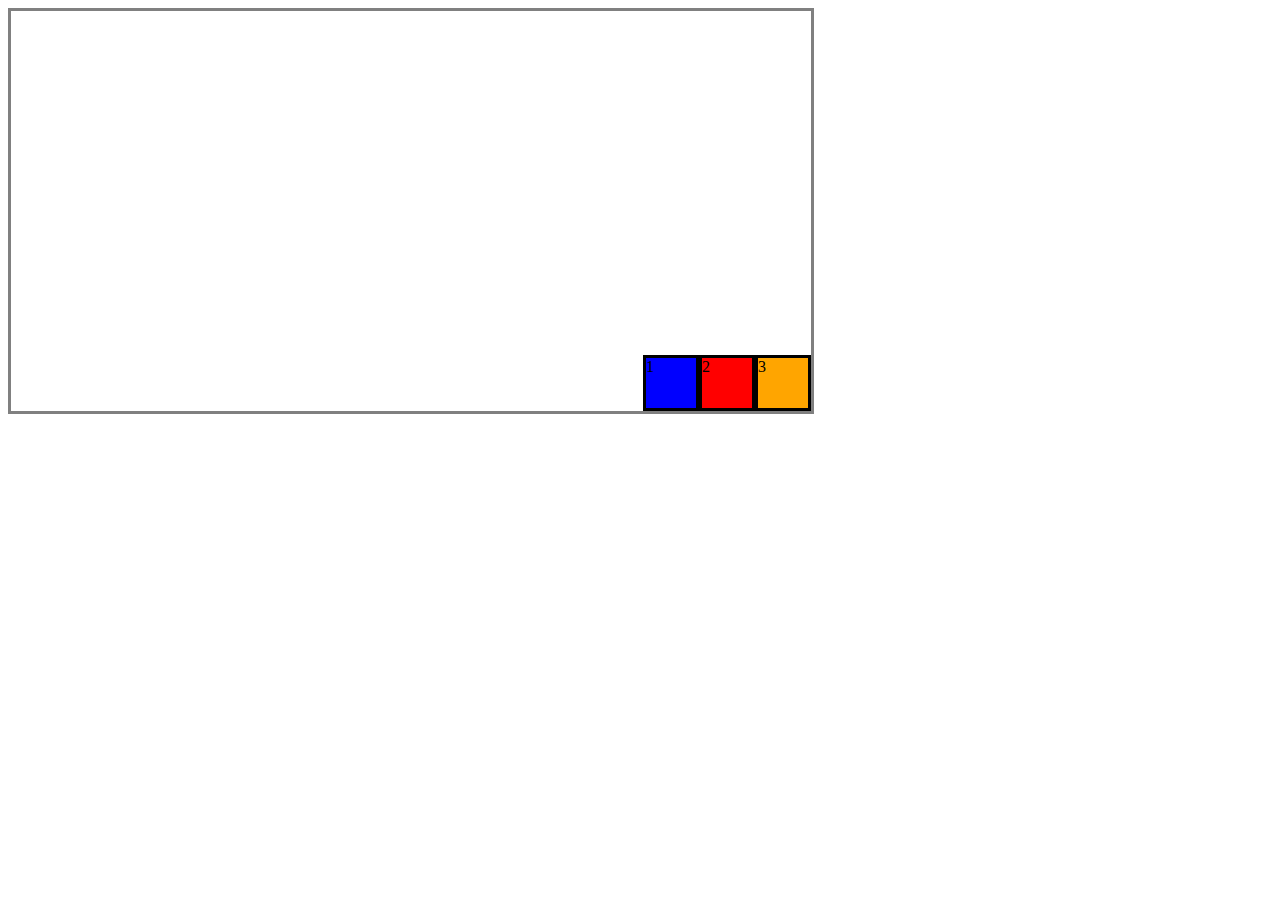
<file: Buoi1/index.html>
<!DOCTYPE html>
<html lang="en">
  <head>
    <meta charset="utf-8" />
    <meta name="viewport" content="width=device-width, initial-scale=1" />
    <title>Bootstrap demo</title>
    <link rel="stylesheet" href="./style.css">
  </head>
  <body>
    <div class="box">
      <div class="box0 box1">1</div>
      <div class="box0 box2">2</div>
      <div class="box0 box3">3</div>
    </div>
  </body>
</html>
</file>
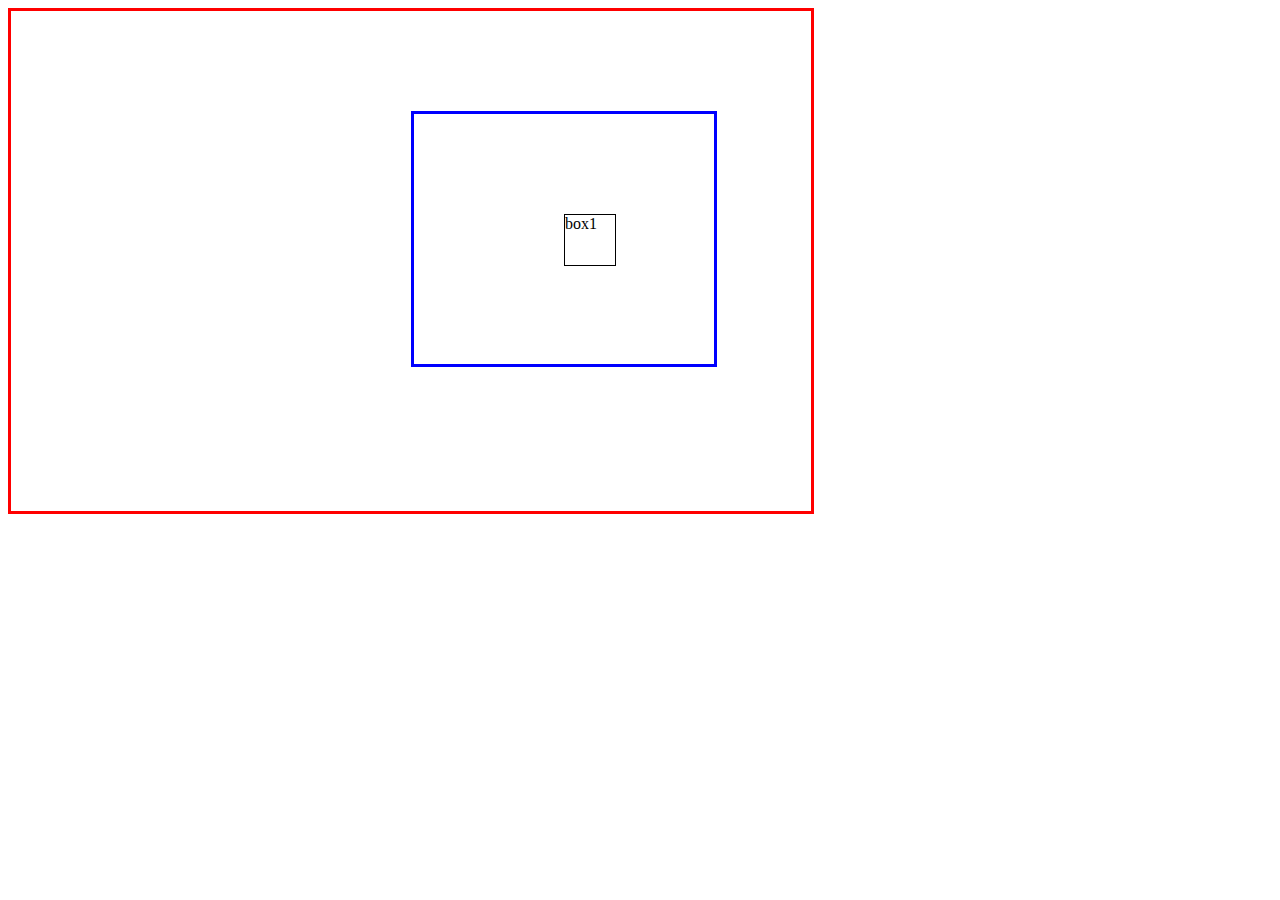
<file: Buoi4/index.html>
<!DOCTYPE html>
<html lang="en">
  <head>
    <meta charset="UTF-8" />
    <meta name="viewport" content="width=device-width, initial-scale=1.0" />
    <title>Document</title>
    <link rel="stylesheet" href="./style.css" />
  </head>
  <body>
    <div class="box">
      <div class="box2">
        <div class="box1">box1</div>
      </div>
    </div>
  </body>
</html>
</file>
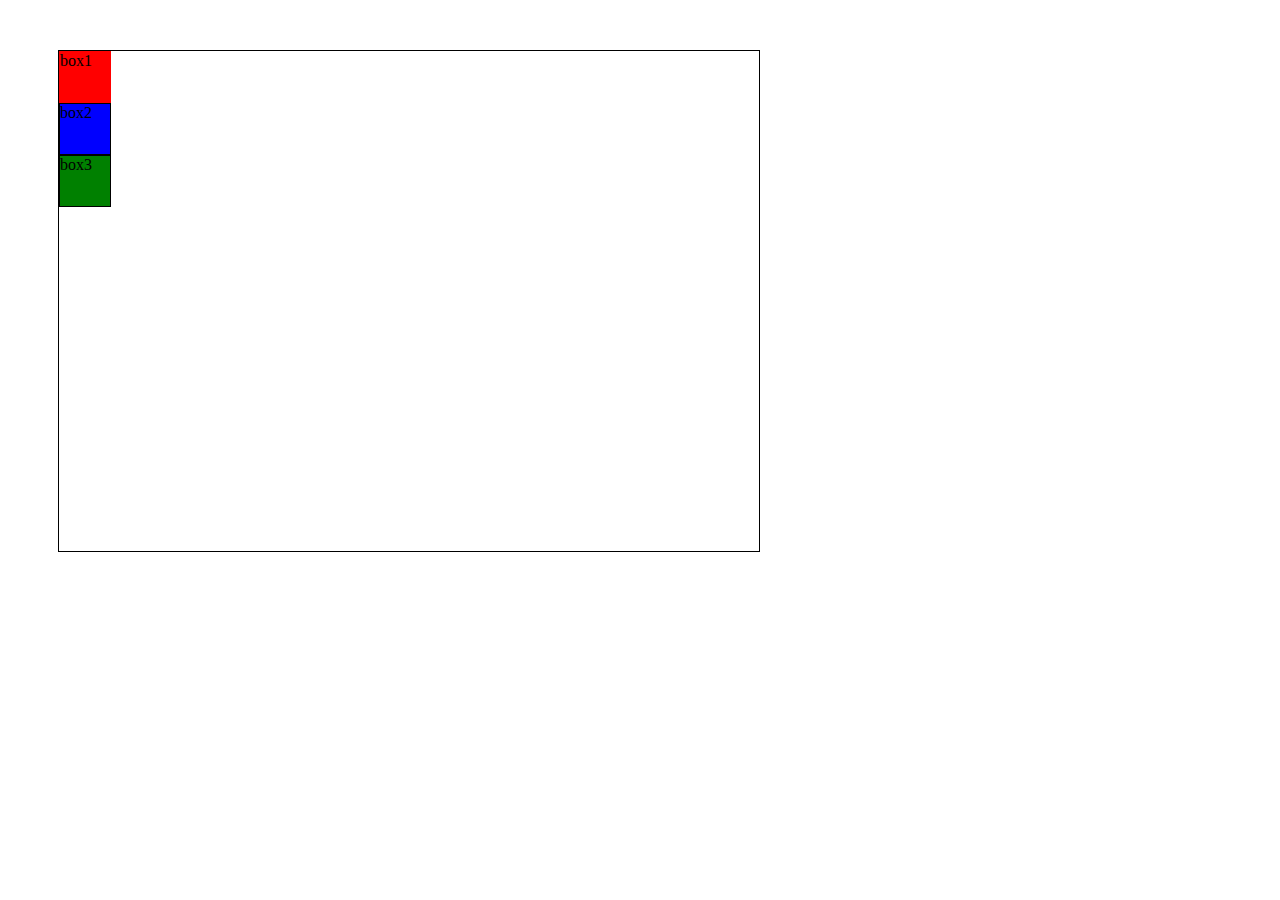
<file: Buoi5-boostrap/index.html>
<!DOCTYPE html>
<html lang="en">
  <head>
    <meta charset="UTF-8" />
    <meta name="viewport" content="width=device-width, initial-scale=1.0" />
    <title>Document</title>
    <link rel="stylesheet" href="./style.css" />
    <link
      href="https://cdn.jsdelivr.net/npm/bootstrap@5.3.2/dist/css/bootstrap.min.css"
      rel="stylesheet"
      integrity="sha384-T3c6CoIi6uLrA9TneNEoa7RxnatzjcDSCmG1MXxSR1GAsXEV/Dwwykc2MPK8M2HN"
      crossorigin="anonymous"
    />
  </head>
  <body>
    <div class="khung d-flex align-items-center justify-content-end">
      <div class="box1">box1</div>
      <div class="box2">box2</div>
      <div class="box3">box3</div>
    </div>
    <script
      src="https://cdn.jsdelivr.net/npm/bootstrap@5.3.2/dist/js/bootstrap.bundle.min.js"
      integrity="sha384-C6RzsynM9kWDrMNeT87bh95OGNyZPhcTNXj1NW7RuBCsyN/o0jlpcV8Qyq46cDfL"
      crossorigin="anonymous"
    ></script>
  </body>
</html>
</file>
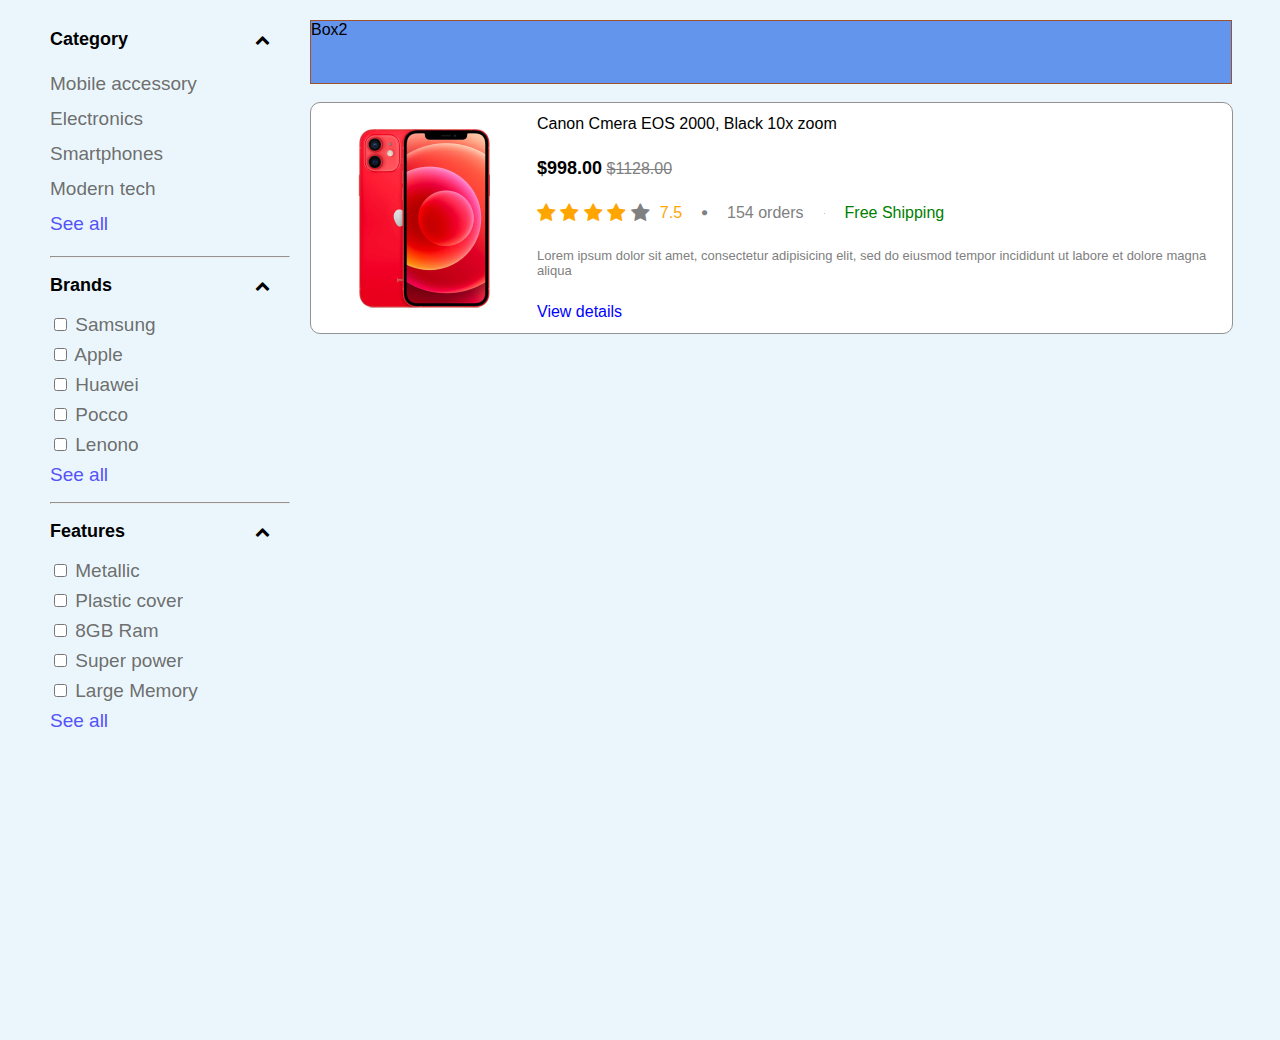
<file: Kiemtra/index.html>
<!DOCTYPE html>
<html lang="en">
  <head>
    <meta charset="UTF-8" />
    <meta name="viewport" content="width=device-width, initial-scale=1.0" />
    <title>Document</title>
    <link href="./style.css" rel="stylesheet" />
    <link
      rel="stylesheet"
      href="https://cdnjs.cloudflare.com/ajax/libs/font-awesome/4.7.0/css/font-awesome.min.css"
    />
  </head>
  <body class="def">
    <div class="all">
      <div class="sidebar">
        <div class="list-cate">
          <div class="head">
            <span style="font-weight: bold; font-size: large">Category</span>
            <i
              class="fa fa-chevron-up"
              style="margin-right: 20px; font-size: 15px"
            ></i>
          </div>
          <div class="noidung">
            <span>Mobile accessory</span>
            <span>Electronics</span>
            <span>Smartphones</span>
            <span>Modern tech</span>
            <span style="color: rgb(83, 83, 248)">See all</span>
          </div>
        </div>
        <hr class="dashed" />
        <div class="list-cate">
          <div class="head">
            <span style="font-weight: bold; font-size: large">Brands</span>
            <i
              class="fa fa-chevron-up"
              style="margin-right: 20px; font-size: 15px"
            ></i>
          </div>
          <div class="noidung">
            <div>
              <input type="checkbox" />
              <label for="vehicle1"> Samsung</label><br />
            </div>
            <div>
              <input type="checkbox" />
              <label for="vehicle1"> Apple</label><br />
            </div>
            <div>
              <input type="checkbox" />
              <label for="vehicle1"> Huawei</label><br />
            </div>
            <div>
              <input type="checkbox" />
              <label for="vehicle1"> Pocco</label><br />
            </div>
            <div>
              <input type="checkbox" />
              <label for="vehicle1"> Lenono</label><br />
            </div>
            <span style="color: rgb(83, 83, 248)">See all</span>
          </div>
        </div>
        <hr class="dashed" />
        <div class="list-cate">
          <div class="head">
            <span style="font-weight: bold; font-size: large">Features</span>
            <i
              class="fa fa-chevron-up"
              style="margin-right: 20px; font-size: 15px"
            ></i>
          </div>
          <div class="noidung">
            <div>
              <input type="checkbox" />
              <label for="vehicle1"> Metallic</label><br />
            </div>
            <div>
              <input type="checkbox" />
              <label for="vehicle1"> Plastic cover</label><br />
            </div>
            <div>
              <input type="checkbox" />
              <label for="vehicle1"> 8GB Ram</label><br />
            </div>
            <div>
              <input type="checkbox" />
              <label for="vehicle1"> Super power</label><br />
            </div>
            <div>
              <input type="checkbox" />
              <label for="vehicle1"> Large Memory</label><br />
            </div>
            <span style="color: rgb(83, 83, 248)">See all</span>
          </div>
        </div>
      </div>
      <div class="content">
        <div class="content-top">Box2</div>
        <div class="content-bottom">
          <div class="item">
            <img src="./images/image33.jpg" />
            <div class="item-value">
              <span style="">Canon Cmera EOS 2000, Black 10x zoom</span>
              <div class="price">
                <span style="font-size: large; font-weight: bold">$998.00</span>
                <span style="color: grey; text-decoration: line-through"
                  >$1128.00</span
                >
              </div>
              <div class="sum">
                <div class="rating">
                  <i
                    class="fa fa-star"
                    style="font-size: 20px; color: orange"
                  ></i>
                  <i
                    class="fa fa-star"
                    style="font-size: 20px; color: orange"
                  ></i>
                  <i
                    class="fa fa-star"
                    style="font-size: 20px; color: orange"
                  ></i>
                  <i
                    class="fa fa-star"
                    style="font-size: 20px; color: orange"
                  ></i>
                  <i
                    class="fa fa-star"
                    style="font-size: 20px; color: gray"
                  ></i>
                </div>
                <span style="color: orange; margin: 0 10px">7.5</span>
                <i
                  class="fa fa-circle"
                  style="margin: 0 10px; font-size: 6px; color: gray"
                ></i>
                <span style="color: grey; margin: 0 10px">154 orders</span>
                <i
                  class="fa fa-circle"
                  style="font-size: 1px; color: gray; margin: 0 10px"
                ></i>
                <span style="color: green; margin: 0 10px">Free Shipping</span>
              </div>
              <span style="color: grey; font-size: small">
                Lorem ipsum dolor sit amet, consectetur adipisicing elit, sed do
                eiusmod tempor incididunt ut labore et dolore magna aliqua
              </span>
              <span style="color: blue">View details</span>
            </div>
          </div>
        </div>
      </div>
    </div>
  </body>
</html>
</file>
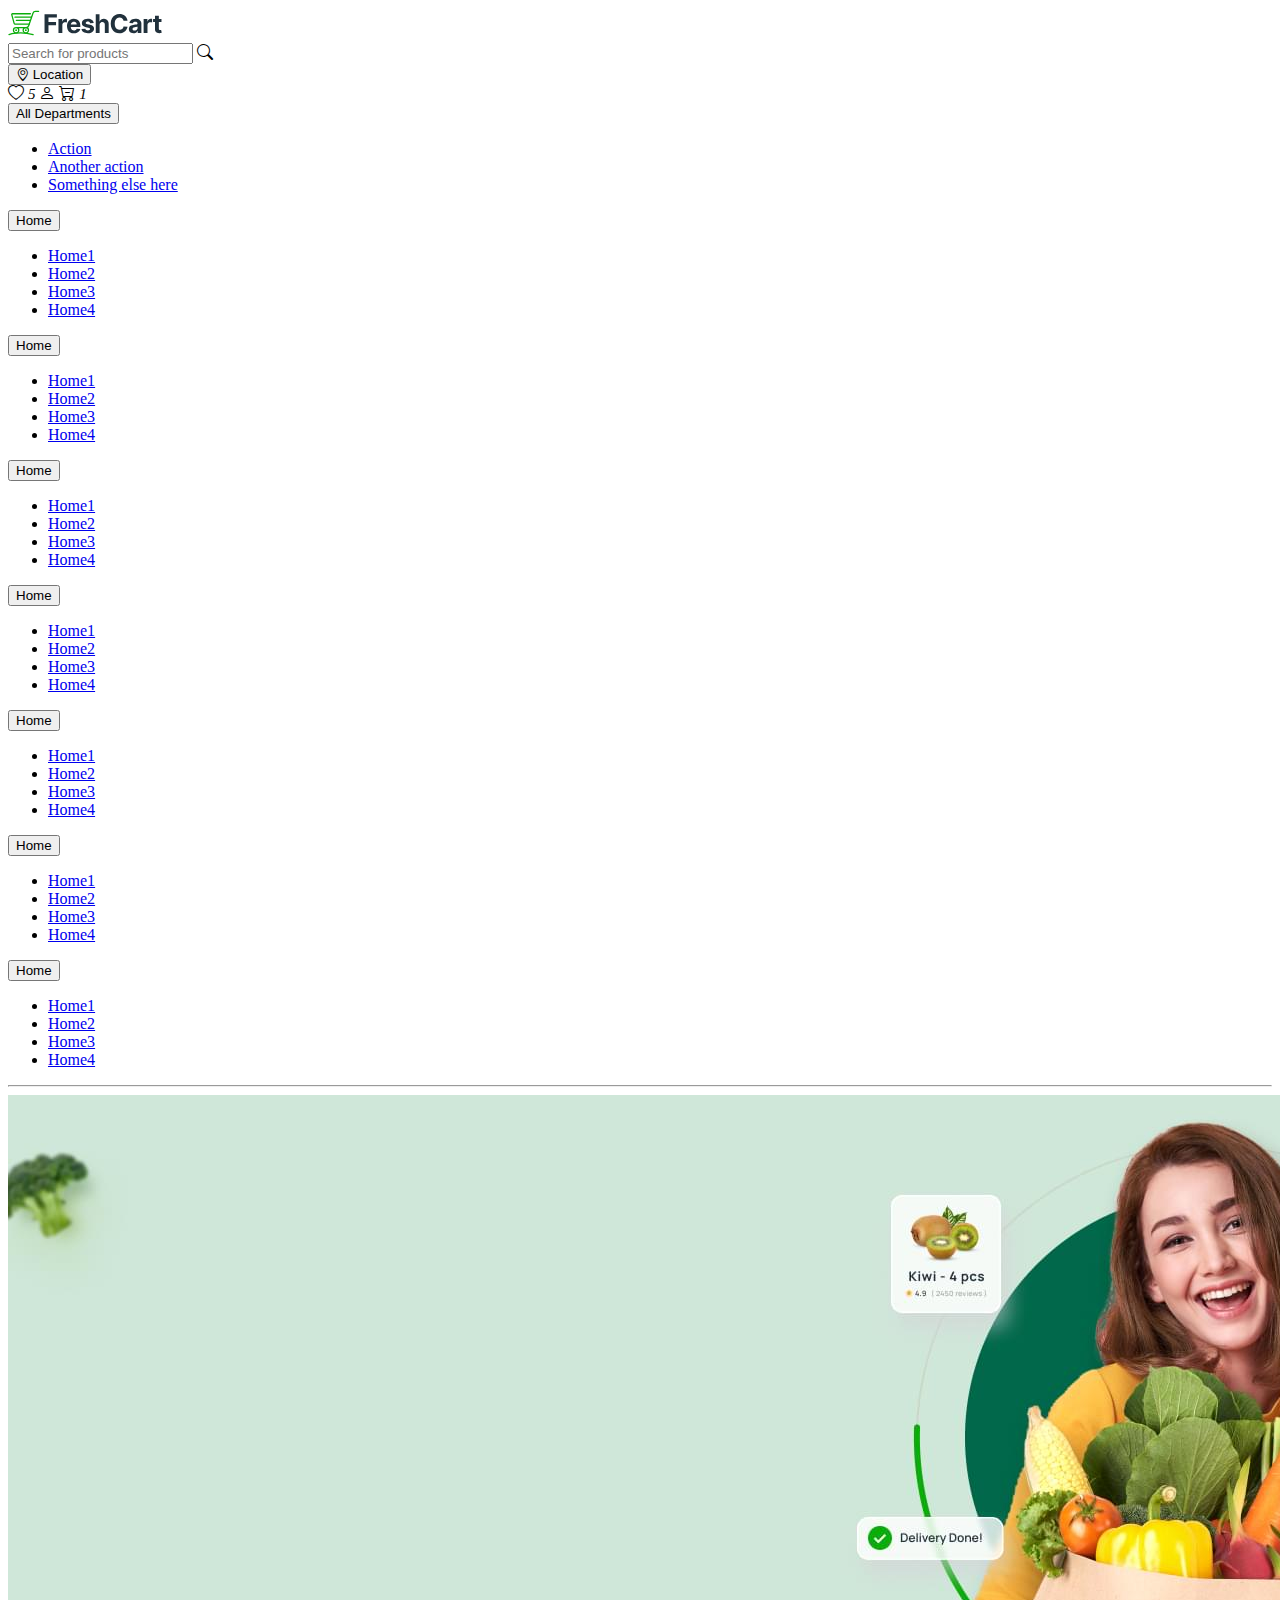
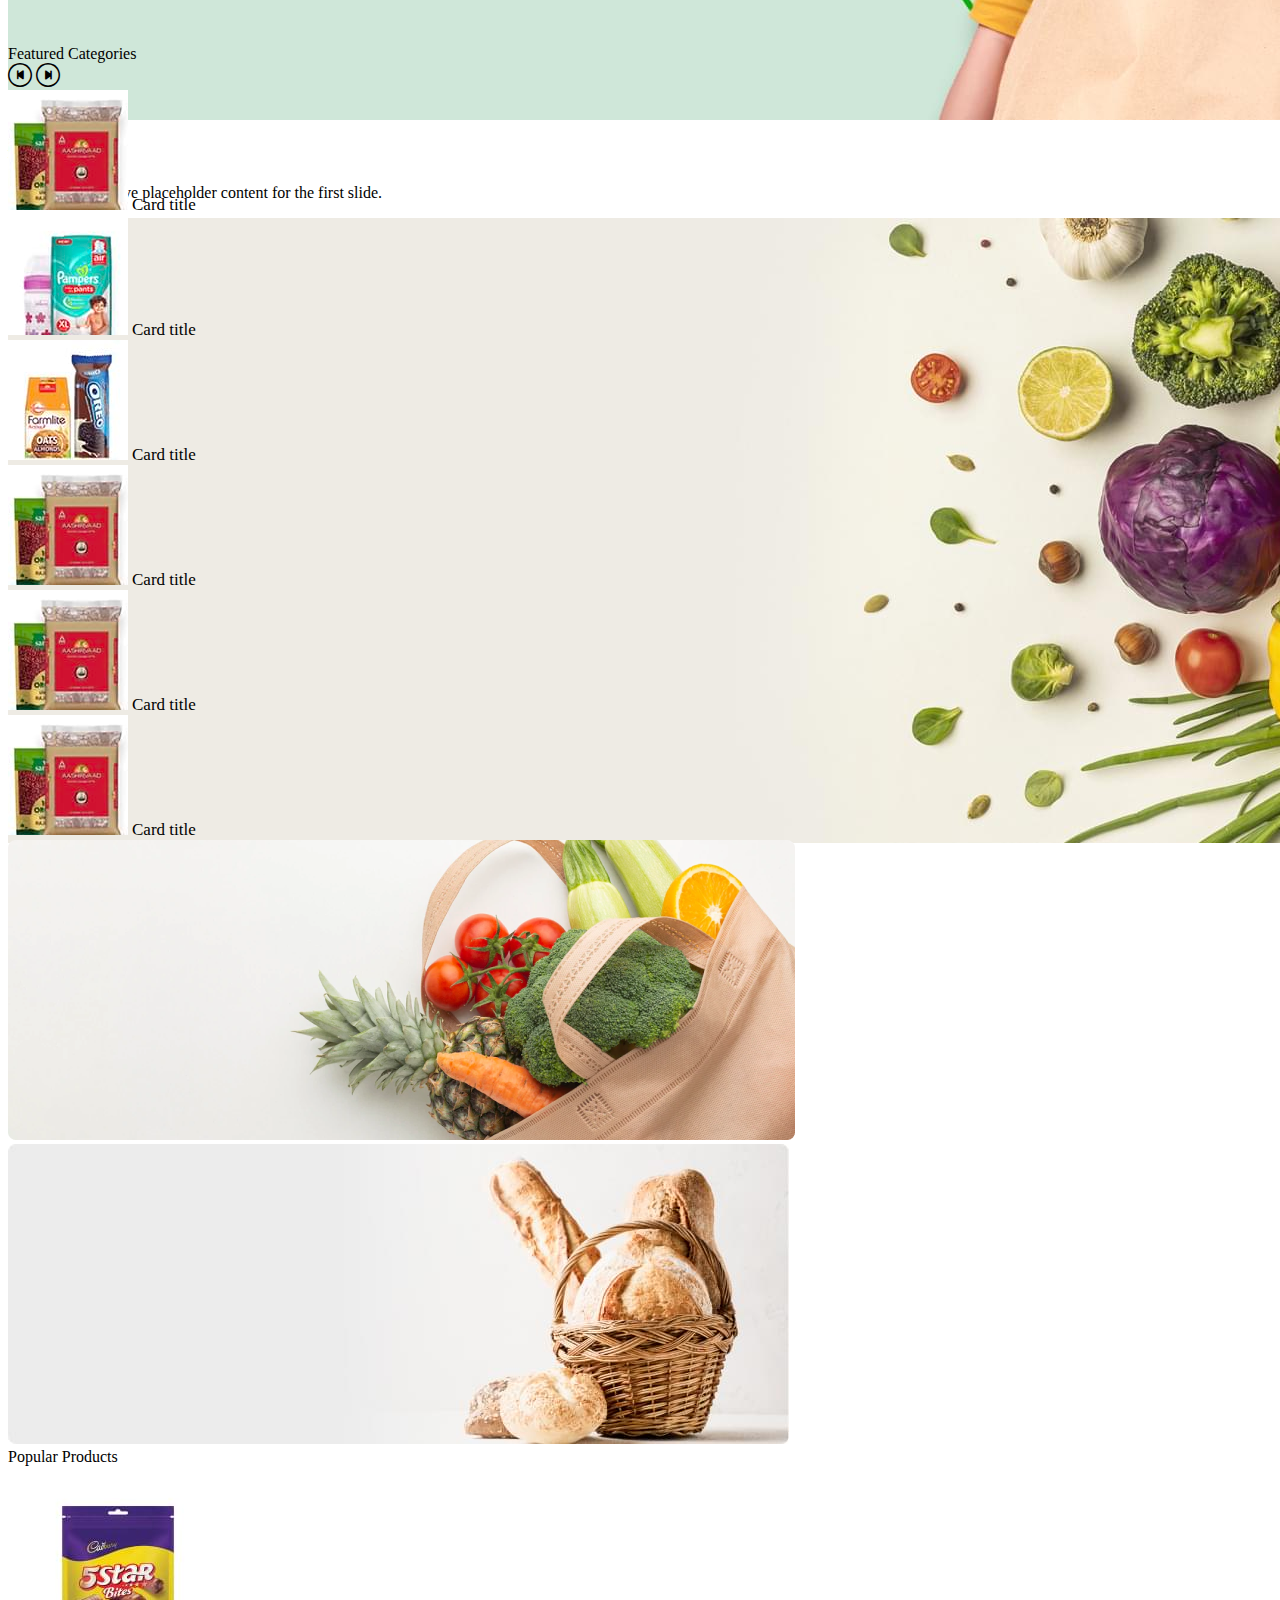
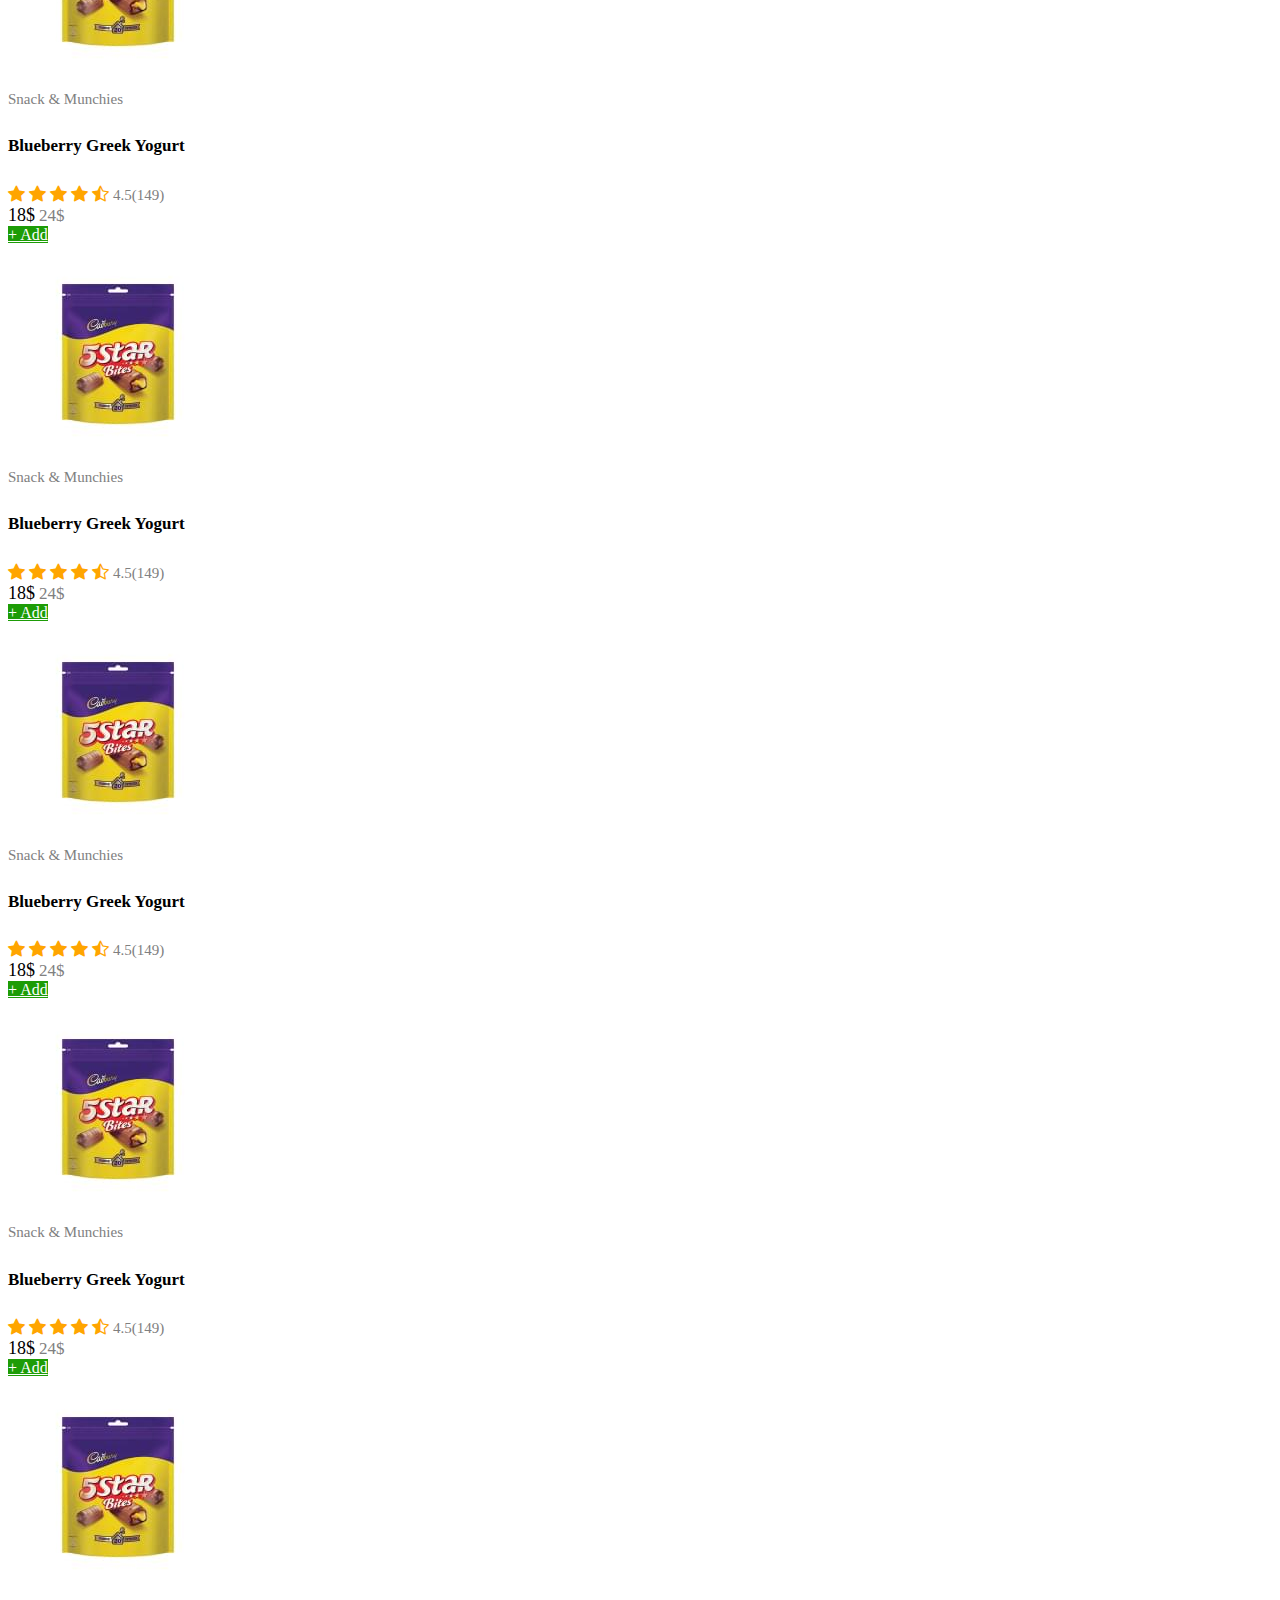
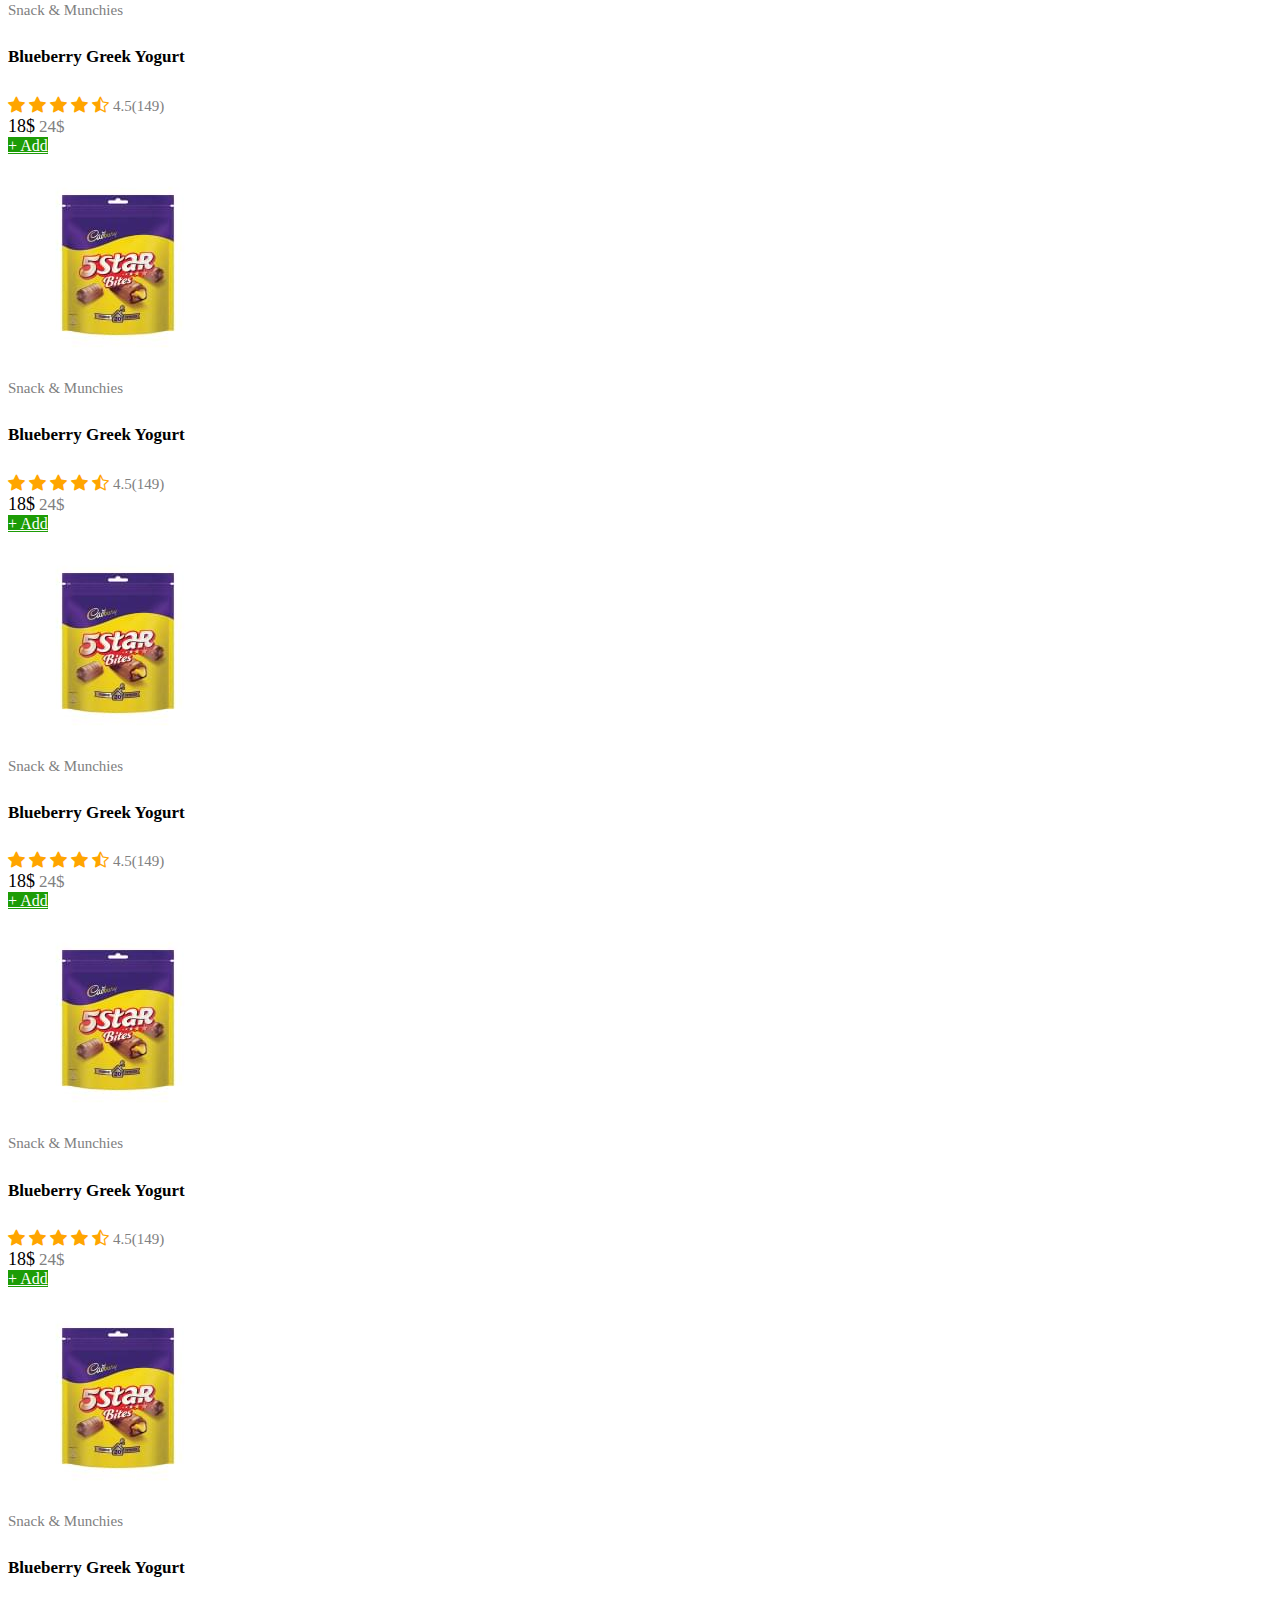
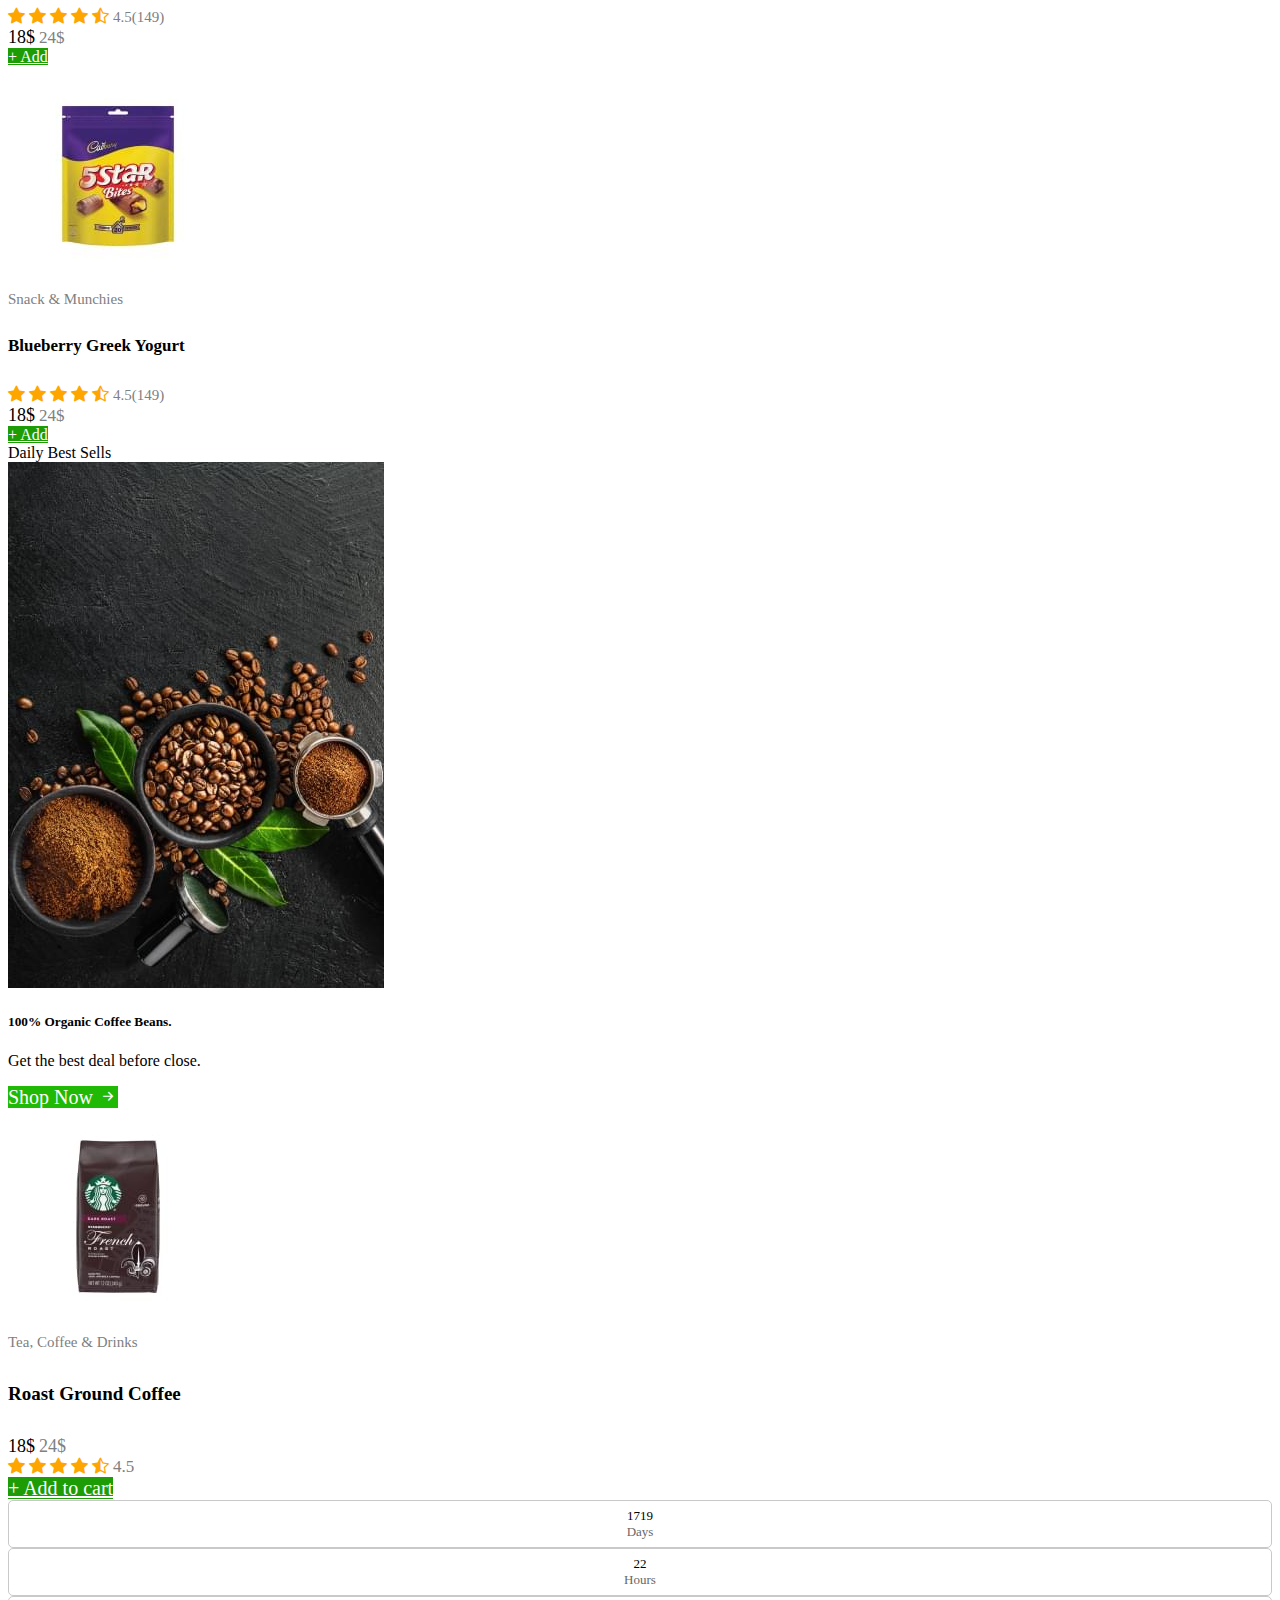
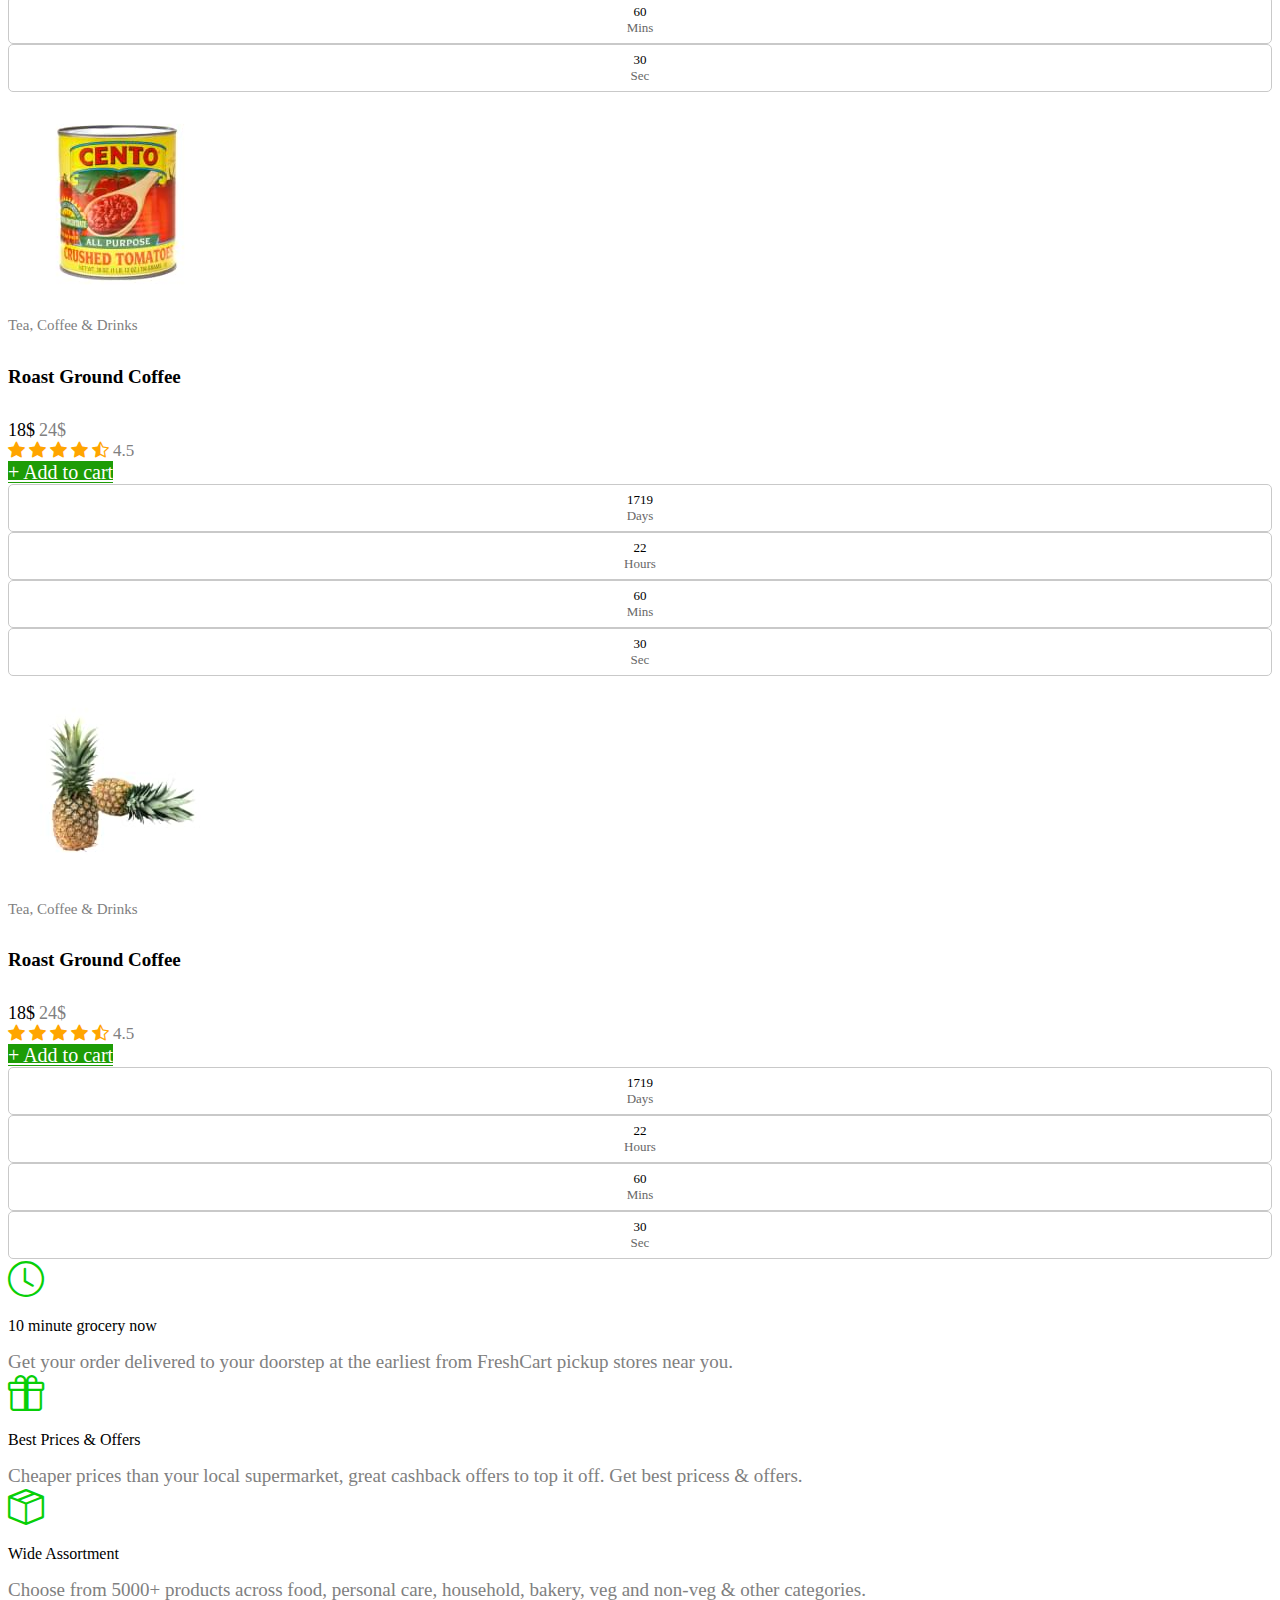
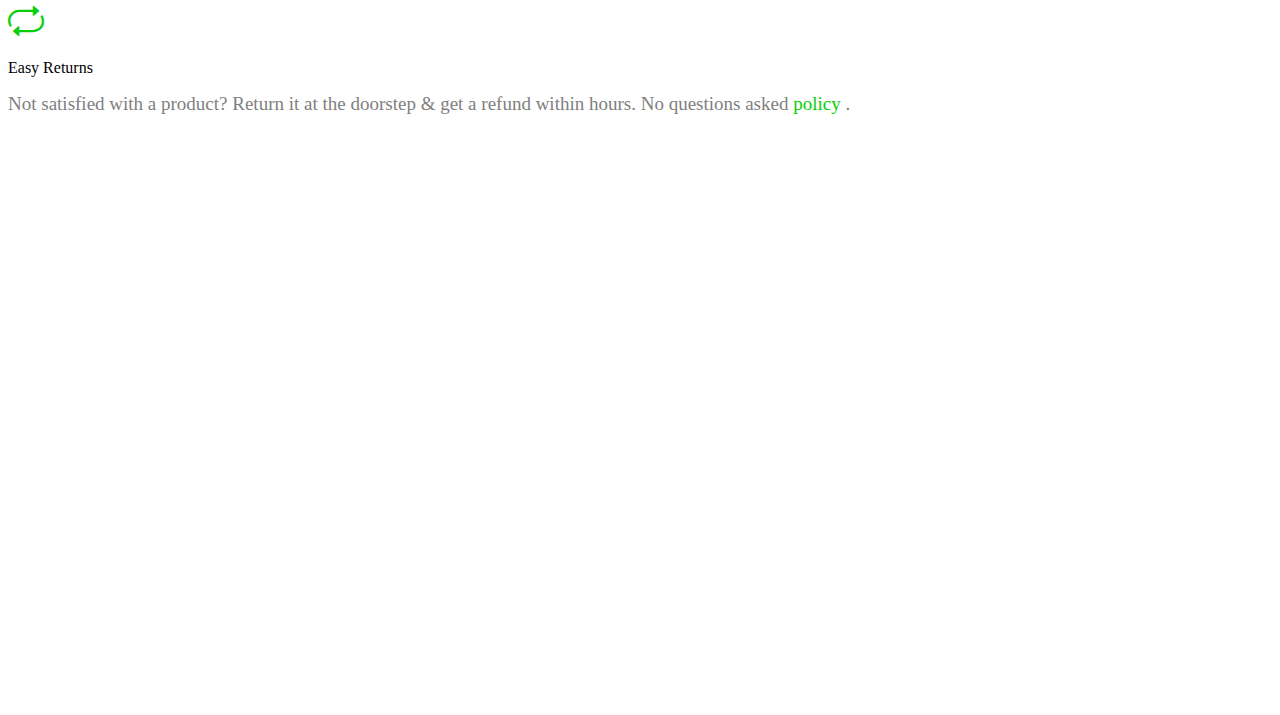
<file: project2/index.html>
<!DOCTYPE html>
<html lang="en">
  <head>
    <meta charset="UTF-8" />
    <meta name="viewport" content="width=device-width, initial-scale=1.0" />
    <title>Document</title>
    <link rel="stylesheet" href="./style.css" />
    <link
      href="https://cdn.jsdelivr.net/npm/bootstrap@5.3.2/dist/css/bootstrap.min.css"
      rel="stylesheet"
      integrity="sha384-T3c6CoIi6uLrA9TneNEoa7RxnatzjcDSCmG1MXxSR1GAsXEV/Dwwykc2MPK8M2HN"
      crossorigin="anonymous"
    />
    <link
      rel="stylesheet"
      href="https://cdn.jsdelivr.net/npm/bootstrap-icons@1.11.3/font/bootstrap-icons.min.css"
    />
  </head>
  <body>
    <div class="container">
      <!--Begin Search-->
      <div class="row mt-4 d-flex align-items-center">
        <div class="col-2">
          <img src="./images/freshcart-logo.svg" alt="" class="img-fluid" />
        </div>
        <div class="col-5">
          <div class="input-group">
            <input
              type="text"
              class="form-control"
              placeholder="Search for products"
              aria-label="Recipient"
            />
            <span class="input-group-text" id="basic-addon2">
              <i class="bi bi-search"></i>
            </span>
          </div>
        </div>
        <div class="col-2">
          <button type="button" class="btn btn-light">
            <i class="bi bi-geo-alt"></i>
            Location
          </button>
        </div>
        <div class="col-3 d-flex justify-content-end gap-4">
          <i class="bi bi-heart fs-5 position-relative">
            <span
              class="position-absolute top-0 start-100 translate-middle badge rounded-pill bg-success"
              style="font-size: 15px"
              >5
            </span>
          </i>
          <i class="bi bi-person fs-5"></i>
          <i class="bi bi-cart-dash fs-5 position-relative">
            <span
              class="position-absolute top-0 start-100 translate-middle badge rounded-pill bg-success"
              style="font-size: 15px"
              >1
            </span>
          </i>
        </div>
      </div>
      <!--End Search-->

      <!--Begin Menu-------------------------------------------------------------- -->
      <div class="row d-flex mt-4">
        <div class="col-2">
          <div class="dropdown abc">
            <button
              class="btn dropdown bg-success text-light"
              type="button"
              data-bs-toggle="dropdown"
              aria-expanded="false"
            >
              All Departments
            </button>
            <ul class="dropdown-menu">
              <li><a class="dropdown-item" href="#">Action</a></li>
              <li><a class="dropdown-item" href="#">Another action</a></li>
              <li><a class="dropdown-item" href="#">Something else here</a></li>
            </ul>
          </div>
        </div>
        <div class="col-10 d-flex flex-row">
          <div class="dropdown abc">
            <button
              class="btn dropdown-toggle"
              type="button"
              data-bs-toggle="dropdown"
              aria-expanded="false"
            >
              Home
            </button>
            <ul class="dropdown-menu">
              <li><a class="dropdown-item" href="#">Home1</a></li>
              <li><a class="dropdown-item" href="#">Home2</a></li>
              <li><a class="dropdown-item" href="#">Home3</a></li>
              <li><a class="dropdown-item" href="#">Home4</a></li>
            </ul>
          </div>
          <div class="dropdown abc">
            <button
              class="btn dropdown-toggle"
              type="button"
              data-bs-toggle="dropdown"
              aria-expanded="false"
            >
              Home
            </button>
            <ul class="dropdown-menu">
              <li><a class="dropdown-item" href="#">Home1</a></li>
              <li><a class="dropdown-item" href="#">Home2</a></li>
              <li><a class="dropdown-item" href="#">Home3</a></li>
              <li><a class="dropdown-item" href="#">Home4</a></li>
            </ul>
          </div>
          <div class="dropdown abc">
            <button
              class="btn dropdown-toggle"
              type="button"
              data-bs-toggle="dropdown"
              aria-expanded="false"
            >
              Home
            </button>
            <ul class="dropdown-menu">
              <li><a class="dropdown-item" href="#">Home1</a></li>
              <li><a class="dropdown-item" href="#">Home2</a></li>
              <li><a class="dropdown-item" href="#">Home3</a></li>
              <li><a class="dropdown-item" href="#">Home4</a></li>
            </ul>
          </div>
          <div class="dropdown abc">
            <button
              class="btn dropdown-toggle"
              type="button"
              data-bs-toggle="dropdown"
              aria-expanded="false"
            >
              Home
            </button>
            <ul class="dropdown-menu">
              <li><a class="dropdown-item" href="#">Home1</a></li>
              <li><a class="dropdown-item" href="#">Home2</a></li>
              <li><a class="dropdown-item" href="#">Home3</a></li>
              <li><a class="dropdown-item" href="#">Home4</a></li>
            </ul>
          </div>
          <div class="dropdown abc">
            <button
              class="btn dropdown-toggle"
              type="button"
              data-bs-toggle="dropdown"
              aria-expanded="false"
            >
              Home
            </button>
            <ul class="dropdown-menu">
              <li><a class="dropdown-item" href="#">Home1</a></li>
              <li><a class="dropdown-item" href="#">Home2</a></li>
              <li><a class="dropdown-item" href="#">Home3</a></li>
              <li><a class="dropdown-item" href="#">Home4</a></li>
            </ul>
          </div>
          <div class="dropdown abc">
            <button
              class="btn dropdown-toggle"
              type="button"
              data-bs-toggle="dropdown"
              aria-expanded="false"
            >
              Home
            </button>
            <ul class="dropdown-menu">
              <li><a class="dropdown-item" href="#">Home1</a></li>
              <li><a class="dropdown-item" href="#">Home2</a></li>
              <li><a class="dropdown-item" href="#">Home3</a></li>
              <li><a class="dropdown-item" href="#">Home4</a></li>
            </ul>
          </div>
          <div class="dropdown abc">
            <button
              class="btn dropdown-toggle"
              type="button"
              data-bs-toggle="dropdown"
              aria-expanded="false"
            >
              Home
            </button>
            <ul class="dropdown-menu">
              <li><a class="dropdown-item" href="#">Home1</a></li>
              <li><a class="dropdown-item" href="#">Home2</a></li>
              <li><a class="dropdown-item" href="#">Home3</a></li>
              <li><a class="dropdown-item" href="#">Home4</a></li>
            </ul>
          </div>
        </div>
      </div>
      <!--End Menu-->
    </div>
    <hr />
    <div class="container mb-5">
      <!-- ------------Begin Slider --------------------- -->
      <div
        id="carouselExampleCaptions"
        class="carousel slide"
        style="height: 550px"
      >
        <div class="carousel-inner position-relative">
          <div class="carousel-item active">
            <img src="./images/slide-1.jpg" class="d-block w-100" alt="..." />
            <div class="carousel-caption d-none d-md-block">
              <!-- <div class="bg-warning">Opening Sale - oders over $100</div> -->
              <h5 class="">First slide label</h5>
              <p>
                Some representative placeholder content for the first slide.
              </p>
            </div>
          </div>
          <div class="carousel-item">
            <img src="./images/slider-2.jpg" class="d-block w-100" alt="..." />
            <div class="carousel-caption d-none d-md-block">
              <h5>Second slide label</h5>
              <p>
                Some representative placeholder content for the second slide.
              </p>
            </div>
          </div>
        </div>

        <div class="carousel-indicators bg-white">
          <button
            type="button"
            data-bs-target="#carouselExampleCaptions"
            data-bs-slide-to="0"
            class="active bg-dark roundd"
            aria-current="true"
            aria-label="Slide 1"
          ></button>
          <button
            class="bg-dark roundd"
            type="button"
            data-bs-target="#carouselExampleCaptions"
            data-bs-slide-to="1"
            aria-label="Slide 2"
          ></button>
        </div>
      </div>
      <!-- -------------end slider----------------------- -->

      <!-- ------------Begin Featured Category --------------------- -->
      <div class="row mt-5">
        <div class="col-6 fs-4 fw-bold">Featured Categories</div>
        <div class="col-6 d-flex justify-content-end gap-2">
          <i class="bi bi-skip-start-circle bbi" style="font-size: x-large"></i>
          <i class="bi bi-skip-end-circle bbi" style="font-size: x-large"></i>
        </div>
      </div>
      <div class="row mt-4">
        <div class="col-2">
          <div class="card align-items-center">
            <img
              src="./images/category-atta-rice-dal.jpg"
              class="card-img-top px-sm-4 pt-sm-4"
              alt="..."
            />
            <span
              class="p-2 fw-medium text-body-tertiary"
              style="font-size: 17px"
            >
              Card title
            </span>
          </div>
        </div>
        <div class="col-2">
          <div class="card align-items-center">
            <img
              src="./images/category-baby-care.jpg"
              class="card-img-top px-sm-4 pt-sm-4"
              alt="..."
            />
            <span
              class="p-2 fw-medium text-body-tertiary"
              style="font-size: 17px"
            >
              Card title
            </span>
          </div>
        </div>
        <div class="col-2">
          <div class="card align-items-center">
            <img
              src="./images/category-bakery-biscuits.jpg"
              class="card-img-top px-sm-4 pt-sm-4"
              alt="..."
            />
            <span
              class="p-2 fw-medium text-body-tertiary"
              style="font-size: 17px"
            >
              Card title
            </span>
          </div>
        </div>
        <div class="col-2">
          <div class="card align-items-center">
            <img
              src="./images/category-atta-rice-dal.jpg"
              class="card-img-top px-sm-4 pt-sm-4"
              alt="..."
            />
            <span
              class="p-2 fw-medium text-body-tertiary"
              style="font-size: 17px"
            >
              Card title
            </span>
          </div>
        </div>
        <div class="col-2">
          <div class="card align-items-center">
            <img
              src="./images/category-atta-rice-dal.jpg"
              class="card-img-top px-sm-4 pt-sm-4"
              alt="..."
            />
            <span
              class="p-2 fw-medium text-body-tertiary"
              style="font-size: 17px"
            >
              Card title
            </span>
          </div>
        </div>
        <div class="col-2">
          <div class="card align-items-center">
            <img
              src="./images/category-atta-rice-dal.jpg"
              class="card-img-top px-sm-4 pt-sm-4"
              alt="..."
            />
            <span
              class="p-2 fw-medium text-body-tertiary"
              style="font-size: 17px"
            >
              Card title
            </span>
          </div>
        </div>
      </div>
      <!-- ------------end Featured Category --------------------- -->

      <!-- ------------Begin Featured --------------------- -->
      <div class="row mt-5">
        <div class="col-6">
          <img class="img-fluid" src="./images/grocery-banner.png" />
          <div class="content"></div>
        </div>
        <div class="col-6">
          <img class="img-fluid" src="./images/grocery-banner-2.jpg" />
        </div>
      </div>
      <!-- ------------end Featured --------------------- -->

      <!-- ------------Begin Popular products --------------------- -->
      <div class="row mt-5">
        <div class="col-12 fs-4 fw-bold">Popular Products</div>
      </div>

      <div class="row row-cols-1 row-cols-md-5 g-3 mt-2 mb-5">
        <div class="col">
          <div class="card h-100">
            <img
              src="./images/product-img-3.jpg"
              class="card-img-top px-sm-3 pt-sm-3"
              alt="..."
            />
            <div class="card-body">
              <span class="tettt fw-medium">Snack & Munchies</span>
              <h5 class="fw-bolder" style="font-size: 17px">
                Blueberry Greek Yogurt
              </h5>
              <div>
                <i
                  class="bi bi-star-fill"
                  style="color: orange; font-size: 17px"
                ></i>
                <i
                  class="bi bi-star-fill"
                  style="color: orange; font-size: 17px"
                ></i>
                <i
                  class="bi bi-star-fill"
                  style="color: orange; font-size: 17px"
                ></i>
                <i
                  class="bi bi-star-fill"
                  style="color: orange; font-size: 17px"
                ></i>
                <i
                  class="bi bi-star-half"
                  style="color: orange; font-size: 17px"
                ></i>
                <span class="tettt">4.5(149)</span>
              </div>
              <div
                class="d-flex justify-content-between align-items-center mt-2"
              >
                <div>
                  <span class="fw-medium" style="font-size: 18px">18$</span>
                  <span class="fw-medium tetttt text-decoration-line-through"
                    >24$</span
                  >
                </div>
                <a
                  href="#"
                  class="btn btn-sm fw-semibold"
                  style="background-color: rgb(29, 156, 6); color: white"
                >
                  + Add
                </a>
              </div>
            </div>
          </div>
        </div>
        <div class="col">
          <div class="card h-100">
            <img
              src="./images/product-img-3.jpg"
              class="card-img-top px-sm-3 pt-sm-3"
              alt="..."
            />
            <div class="card-body">
              <span class="tettt fw-medium">Snack & Munchies</span>
              <h5 class="fw-bolder" style="font-size: 17px">
                Blueberry Greek Yogurt
              </h5>
              <div>
                <i
                  class="bi bi-star-fill"
                  style="color: orange; font-size: 17px"
                ></i>
                <i
                  class="bi bi-star-fill"
                  style="color: orange; font-size: 17px"
                ></i>
                <i
                  class="bi bi-star-fill"
                  style="color: orange; font-size: 17px"
                ></i>
                <i
                  class="bi bi-star-fill"
                  style="color: orange; font-size: 17px"
                ></i>
                <i
                  class="bi bi-star-half"
                  style="color: orange; font-size: 17px"
                ></i>
                <span class="tettt">4.5(149)</span>
              </div>
              <div
                class="d-flex justify-content-between align-items-center mt-2"
              >
                <div>
                  <span class="fw-medium" style="font-size: 18px">18$</span>
                  <span class="fw-medium tetttt text-decoration-line-through"
                    >24$</span
                  >
                </div>
                <a
                  href="#"
                  class="btn btn-sm fw-semibold"
                  style="background-color: rgb(29, 156, 6); color: white"
                >
                  + Add
                </a>
              </div>
            </div>
          </div>
        </div>
        <div class="col">
          <div class="card h-100">
            <img
              src="./images/product-img-3.jpg"
              class="card-img-top px-sm-3 pt-sm-3"
              alt="..."
            />
            <div class="card-body">
              <span class="tettt fw-medium">Snack & Munchies</span>
              <h5 class="fw-bolder" style="font-size: 17px">
                Blueberry Greek Yogurt
              </h5>
              <div>
                <i
                  class="bi bi-star-fill"
                  style="color: orange; font-size: 17px"
                ></i>
                <i
                  class="bi bi-star-fill"
                  style="color: orange; font-size: 17px"
                ></i>
                <i
                  class="bi bi-star-fill"
                  style="color: orange; font-size: 17px"
                ></i>
                <i
                  class="bi bi-star-fill"
                  style="color: orange; font-size: 17px"
                ></i>
                <i
                  class="bi bi-star-half"
                  style="color: orange; font-size: 17px"
                ></i>
                <span class="tettt">4.5(149)</span>
              </div>
              <div
                class="d-flex justify-content-between align-items-center mt-2"
              >
                <div>
                  <span class="fw-medium" style="font-size: 18px">18$</span>
                  <span class="fw-medium tetttt text-decoration-line-through"
                    >24$</span
                  >
                </div>
                <a
                  href="#"
                  class="btn btn-sm fw-semibold"
                  style="background-color: rgb(29, 156, 6); color: white"
                >
                  + Add
                </a>
              </div>
            </div>
          </div>
        </div>
        <div class="col">
          <div class="card h-100">
            <img
              src="./images/product-img-3.jpg"
              class="card-img-top px-sm-3 pt-sm-3"
              alt="..."
            />
            <div class="card-body">
              <span class="tettt fw-medium">Snack & Munchies</span>
              <h5 class="fw-bolder" style="font-size: 17px">
                Blueberry Greek Yogurt
              </h5>
              <div>
                <i
                  class="bi bi-star-fill"
                  style="color: orange; font-size: 17px"
                ></i>
                <i
                  class="bi bi-star-fill"
                  style="color: orange; font-size: 17px"
                ></i>
                <i
                  class="bi bi-star-fill"
                  style="color: orange; font-size: 17px"
                ></i>
                <i
                  class="bi bi-star-fill"
                  style="color: orange; font-size: 17px"
                ></i>
                <i
                  class="bi bi-star-half"
                  style="color: orange; font-size: 17px"
                ></i>
                <span class="tettt">4.5(149)</span>
              </div>
              <div
                class="d-flex justify-content-between align-items-center mt-2"
              >
                <div>
                  <span class="fw-medium" style="font-size: 18px">18$</span>
                  <span class="fw-medium tetttt text-decoration-line-through"
                    >24$</span
                  >
                </div>
                <a
                  href="#"
                  class="btn btn-sm fw-semibold"
                  style="background-color: rgb(29, 156, 6); color: white"
                >
                  + Add
                </a>
              </div>
            </div>
          </div>
        </div>
        <div class="col">
          <div class="card h-100">
            <img
              src="./images/product-img-3.jpg"
              class="card-img-top px-sm-3 pt-sm-3"
              alt="..."
            />
            <div class="card-body">
              <span class="tettt fw-medium">Snack & Munchies</span>
              <h5 class="fw-bolder" style="font-size: 17px">
                Blueberry Greek Yogurt
              </h5>
              <div>
                <i
                  class="bi bi-star-fill"
                  style="color: orange; font-size: 17px"
                ></i>
                <i
                  class="bi bi-star-fill"
                  style="color: orange; font-size: 17px"
                ></i>
                <i
                  class="bi bi-star-fill"
                  style="color: orange; font-size: 17px"
                ></i>
                <i
                  class="bi bi-star-fill"
                  style="color: orange; font-size: 17px"
                ></i>
                <i
                  class="bi bi-star-half"
                  style="color: orange; font-size: 17px"
                ></i>
                <span class="tettt">4.5(149)</span>
              </div>
              <div
                class="d-flex justify-content-between align-items-center mt-2"
              >
                <div>
                  <span class="fw-medium" style="font-size: 18px">18$</span>
                  <span class="fw-medium tetttt text-decoration-line-through"
                    >24$</span
                  >
                </div>
                <a
                  href="#"
                  class="btn btn-sm fw-semibold"
                  style="background-color: rgb(29, 156, 6); color: white"
                >
                  + Add
                </a>
              </div>
            </div>
          </div>
        </div>
      </div>
      <div class="row row-cols-1 row-cols-md-5 g-3">
        <div class="col">
          <div class="card h-100">
            <img
              src="./images/product-img-3.jpg"
              class="card-img-top px-sm-3 pt-sm-3"
              alt="..."
            />
            <div class="card-body">
              <span class="tettt fw-medium">Snack & Munchies</span>
              <h5 class="fw-bolder" style="font-size: 17px">
                Blueberry Greek Yogurt
              </h5>
              <div>
                <i
                  class="bi bi-star-fill"
                  style="color: orange; font-size: 17px"
                ></i>
                <i
                  class="bi bi-star-fill"
                  style="color: orange; font-size: 17px"
                ></i>
                <i
                  class="bi bi-star-fill"
                  style="color: orange; font-size: 17px"
                ></i>
                <i
                  class="bi bi-star-fill"
                  style="color: orange; font-size: 17px"
                ></i>
                <i
                  class="bi bi-star-half"
                  style="color: orange; font-size: 17px"
                ></i>
                <span class="tettt">4.5(149)</span>
              </div>
              <div
                class="d-flex justify-content-between align-items-center mt-2"
              >
                <div>
                  <span class="fw-medium" style="font-size: 18px">18$</span>
                  <span class="fw-medium tetttt text-decoration-line-through"
                    >24$</span
                  >
                </div>
                <a
                  href="#"
                  class="btn btn-sm fw-semibold"
                  style="background-color: rgb(29, 156, 6); color: white"
                >
                  + Add
                </a>
              </div>
            </div>
          </div>
        </div>
        <div class="col">
          <div class="card h-100">
            <img
              src="./images/product-img-3.jpg"
              class="card-img-top px-sm-3 pt-sm-3"
              alt="..."
            />
            <div class="card-body">
              <span class="tettt fw-medium">Snack & Munchies</span>
              <h5 class="fw-bolder" style="font-size: 17px">
                Blueberry Greek Yogurt
              </h5>
              <div>
                <i
                  class="bi bi-star-fill"
                  style="color: orange; font-size: 17px"
                ></i>
                <i
                  class="bi bi-star-fill"
                  style="color: orange; font-size: 17px"
                ></i>
                <i
                  class="bi bi-star-fill"
                  style="color: orange; font-size: 17px"
                ></i>
                <i
                  class="bi bi-star-fill"
                  style="color: orange; font-size: 17px"
                ></i>
                <i
                  class="bi bi-star-half"
                  style="color: orange; font-size: 17px"
                ></i>
                <span class="tettt">4.5(149)</span>
              </div>
              <div
                class="d-flex justify-content-between align-items-center mt-2"
              >
                <div>
                  <span class="fw-medium" style="font-size: 18px">18$</span>
                  <span class="fw-medium tetttt text-decoration-line-through"
                    >24$</span
                  >
                </div>
                <a
                  href="#"
                  class="btn btn-sm fw-semibold"
                  style="background-color: rgb(29, 156, 6); color: white"
                >
                  + Add
                </a>
              </div>
            </div>
          </div>
        </div>
        <div class="col">
          <div class="card h-100">
            <img
              src="./images/product-img-3.jpg"
              class="card-img-top px-sm-3 pt-sm-3"
              alt="..."
            />
            <div class="card-body">
              <span class="tettt fw-medium">Snack & Munchies</span>
              <h5 class="fw-bolder" style="font-size: 17px">
                Blueberry Greek Yogurt
              </h5>
              <div>
                <i
                  class="bi bi-star-fill"
                  style="color: orange; font-size: 17px"
                ></i>
                <i
                  class="bi bi-star-fill"
                  style="color: orange; font-size: 17px"
                ></i>
                <i
                  class="bi bi-star-fill"
                  style="color: orange; font-size: 17px"
                ></i>
                <i
                  class="bi bi-star-fill"
                  style="color: orange; font-size: 17px"
                ></i>
                <i
                  class="bi bi-star-half"
                  style="color: orange; font-size: 17px"
                ></i>
                <span class="tettt">4.5(149)</span>
              </div>
              <div
                class="d-flex justify-content-between align-items-center mt-2"
              >
                <div>
                  <span class="fw-medium" style="font-size: 18px">18$</span>
                  <span class="fw-medium tetttt text-decoration-line-through"
                    >24$</span
                  >
                </div>
                <a
                  href="#"
                  class="btn btn-sm fw-semibold"
                  style="background-color: rgb(29, 156, 6); color: white"
                >
                  + Add
                </a>
              </div>
            </div>
          </div>
        </div>
        <div class="col">
          <div class="card h-100">
            <img
              src="./images/product-img-3.jpg"
              class="card-img-top px-sm-3 pt-sm-3"
              alt="..."
            />
            <div class="card-body">
              <span class="tettt fw-medium">Snack & Munchies</span>
              <h5 class="fw-bolder" style="font-size: 17px">
                Blueberry Greek Yogurt
              </h5>
              <div>
                <i
                  class="bi bi-star-fill"
                  style="color: orange; font-size: 17px"
                ></i>
                <i
                  class="bi bi-star-fill"
                  style="color: orange; font-size: 17px"
                ></i>
                <i
                  class="bi bi-star-fill"
                  style="color: orange; font-size: 17px"
                ></i>
                <i
                  class="bi bi-star-fill"
                  style="color: orange; font-size: 17px"
                ></i>
                <i
                  class="bi bi-star-half"
                  style="color: orange; font-size: 17px"
                ></i>
                <span class="tettt">4.5(149)</span>
              </div>
              <div
                class="d-flex justify-content-between align-items-center mt-2"
              >
                <div>
                  <span class="fw-medium" style="font-size: 18px">18$</span>
                  <span class="fw-medium tetttt text-decoration-line-through"
                    >24$</span
                  >
                </div>
                <a
                  href="#"
                  class="btn btn-sm fw-semibold"
                  style="background-color: rgb(29, 156, 6); color: white"
                >
                  + Add
                </a>
              </div>
            </div>
          </div>
        </div>
        <div class="col">
          <div class="card h-100">
            <img
              src="./images/product-img-3.jpg"
              class="card-img-top px-sm-3 pt-sm-3"
              alt="..."
            />
            <div class="card-body">
              <span class="tettt fw-medium">Snack & Munchies</span>
              <h5 class="fw-bolder" style="font-size: 17px">
                Blueberry Greek Yogurt
              </h5>
              <div>
                <i
                  class="bi bi-star-fill"
                  style="color: orange; font-size: 17px"
                ></i>
                <i
                  class="bi bi-star-fill"
                  style="color: orange; font-size: 17px"
                ></i>
                <i
                  class="bi bi-star-fill"
                  style="color: orange; font-size: 17px"
                ></i>
                <i
                  class="bi bi-star-fill"
                  style="color: orange; font-size: 17px"
                ></i>
                <i
                  class="bi bi-star-half"
                  style="color: orange; font-size: 17px"
                ></i>
                <span class="tettt">4.5(149)</span>
              </div>
              <div
                class="d-flex justify-content-between align-items-center mt-2"
              >
                <div>
                  <span class="fw-medium" style="font-size: 18px">18$</span>
                  <span class="fw-medium tetttt text-decoration-line-through"
                    >24$</span
                  >
                </div>
                <a
                  href="#"
                  class="btn btn-sm fw-semibold"
                  style="background-color: rgb(29, 156, 6); color: white"
                >
                  + Add
                </a>
              </div>
            </div>
          </div>
        </div>
      </div>
      <!-- ------------end Popular products --------------------- -->

      <!-- ------------Begin Daily best sells --------------------- -->
      <div class="row mt-5">
        <div class="col-12 fs-4 fw-bold">Daily Best Sells</div>
      </div>
      <div class="row row-cols-1 row-cols-md-4 g-4 mt-1">
        <div class="col">
          <div class="card text-bg-dark">
            <img
              src="./images/banner-deal.jpg"
              class="card-img-top"
              alt="..."
            />
            <div class="card-img-overlay m-3">
              <h5 class="card-title fw-bold fs-4">
                100% Organic Coffee Beans.
              </h5>
              <p class="card-text">Get the best deal before close.</p>
              <a
                class="btn btn-sm fw-semibold p-2 px-3"
                style="
                  background-color: rgb(32, 185, 5);
                  font-size: 20px;
                  color: white;
                "
                >Shop Now <i class="bi bi-arrow-right-short"></i
              ></a>
            </div>
          </div>
        </div>
        <div class="col">
          <div class="card">
            <img
              src="./images/product-img-11.jpg"
              class="card-img-top px-sm-4 pt-sm-2"
              alt="..."
            />
            <div class="card-body">
              <span class="tettt fw-medium">Tea, Coffee & Drinks</span>
              <h5 class="fw-bolder" style="font-size: 19px">
                Roast Ground Coffee
              </h5>
              <div
                class="d-flex justify-content-between align-items-center mt-2"
              >
                <div>
                  <span class="fw-medium" style="font-size: 18px">18$</span>
                  <span
                    class="fw-medium tetttt text-decoration-line-through"
                    style="color: grey; font-size: 18px"
                    >24$</span
                  >
                </div>
                <div>
                  <i
                    class="bi bi-star-fill"
                    style="color: orange; font-size: 17px"
                  ></i>
                  <i
                    class="bi bi-star-fill"
                    style="color: orange; font-size: 17px"
                  ></i>
                  <i
                    class="bi bi-star-fill"
                    style="color: orange; font-size: 17px"
                  ></i>
                  <i
                    class="bi bi-star-fill"
                    style="color: orange; font-size: 17px"
                  ></i>
                  <i
                    class="bi bi-star-half"
                    style="color: orange; font-size: 17px"
                  ></i>
                  <span style="color: grey; font-size: 17px" class="fw-medium"
                    >4.5</span
                  >
                </div>
              </div>
              <a
                href="#"
                class="btn btn-sm fw-semibold mt-2 w-100 py-1"
                style="
                  background-color: rgb(29, 156, 6);
                  font-size: 20px;
                  color: white;
                "
              >
                + Add to cart
              </a>
              <div
                class="d-flex justify-content-between align-items-center mt-3"
              >
                <div class="count">
                  <span>1719</span>
                  <div style="color: rgb(103, 103, 103)">Days</div>
                </div>
                <div class="count">
                  <span>22</span>
                  <div style="color: rgb(103, 103, 103)">Hours</div>
                </div>
                <div class="count">
                  <span>60</span>
                  <div style="color: rgb(103, 103, 103)">Mins</div>
                </div>
                <div class="count">
                  <span>30</span>
                  <div style="color: rgb(103, 103, 103)">Sec</div>
                </div>
              </div>
            </div>
          </div>
        </div>
        <div class="col">
          <div class="card">
            <img
              src="./images/product-img-12.jpg"
              class="card-img-top px-sm-4 pt-sm-2"
              alt="..."
            />
            <div class="card-body">
              <span class="tettt fw-medium">Tea, Coffee & Drinks</span>
              <h5 class="fw-bolder" style="font-size: 19px">
                Roast Ground Coffee
              </h5>
              <div
                class="d-flex justify-content-between align-items-center mt-2"
              >
                <div>
                  <span class="fw-medium" style="font-size: 18px">18$</span>
                  <span
                    class="fw-medium tetttt text-decoration-line-through"
                    style="color: grey; font-size: 18px"
                    >24$</span
                  >
                </div>
                <div>
                  <i
                    class="bi bi-star-fill"
                    style="color: orange; font-size: 17px"
                  ></i>
                  <i
                    class="bi bi-star-fill"
                    style="color: orange; font-size: 17px"
                  ></i>
                  <i
                    class="bi bi-star-fill"
                    style="color: orange; font-size: 17px"
                  ></i>
                  <i
                    class="bi bi-star-fill"
                    style="color: orange; font-size: 17px"
                  ></i>
                  <i
                    class="bi bi-star-half"
                    style="color: orange; font-size: 17px"
                  ></i>
                  <span style="color: grey; font-size: 17px" class="fw-medium"
                    >4.5</span
                  >
                </div>
              </div>
              <a
                href="#"
                class="btn btn-sm fw-semibold mt-2 w-100 py-1"
                style="
                  background-color: rgb(29, 156, 6);
                  font-size: 20px;
                  color: white;
                "
              >
                + Add to cart
              </a>
              <div
                class="d-flex justify-content-between align-items-center mt-3"
              >
                <div class="count">
                  <span>1719</span>
                  <div style="color: rgb(103, 103, 103)">Days</div>
                </div>
                <div class="count">
                  <span>22</span>
                  <div style="color: rgb(103, 103, 103)">Hours</div>
                </div>
                <div class="count">
                  <span>60</span>
                  <div style="color: rgb(103, 103, 103)">Mins</div>
                </div>
                <div class="count">
                  <span>30</span>
                  <div style="color: rgb(103, 103, 103)">Sec</div>
                </div>
              </div>
            </div>
          </div>
        </div>
        <div class="col">
          <div class="card">
            <img
              src="./images/product-img-13.jpg"
              class="card-img-top px-sm-4 pt-sm-2"
              alt="..."
            />
            <div class="card-body">
              <span class="tettt fw-medium">Tea, Coffee & Drinks</span>
              <h5 class="fw-bolder" style="font-size: 19px">
                Roast Ground Coffee
              </h5>
              <div
                class="d-flex justify-content-between align-items-center mt-2"
              >
                <div>
                  <span class="fw-medium" style="font-size: 18px">18$</span>
                  <span
                    class="fw-medium tetttt text-decoration-line-through"
                    style="color: grey; font-size: 18px"
                    >24$</span
                  >
                </div>
                <div>
                  <i
                    class="bi bi-star-fill"
                    style="color: orange; font-size: 17px"
                  ></i>
                  <i
                    class="bi bi-star-fill"
                    style="color: orange; font-size: 17px"
                  ></i>
                  <i
                    class="bi bi-star-fill"
                    style="color: orange; font-size: 17px"
                  ></i>
                  <i
                    class="bi bi-star-fill"
                    style="color: orange; font-size: 17px"
                  ></i>
                  <i
                    class="bi bi-star-half"
                    style="color: orange; font-size: 17px"
                  ></i>
                  <span style="color: grey; font-size: 17px" class="fw-medium"
                    >4.5</span
                  >
                </div>
              </div>
              <a
                href="#"
                class="btn btn-sm fw-semibold mt-2 w-100 py-1"
                style="
                  background-color: rgb(29, 156, 6);
                  font-size: 20px;
                  color: white;
                "
              >
                + Add to cart
              </a>
              <div
                class="d-flex justify-content-between align-items-center mt-3"
              >
                <div class="count">
                  <span>1719</span>
                  <div style="color: rgb(103, 103, 103)">Days</div>
                </div>
                <div class="count">
                  <span>22</span>
                  <div style="color: rgb(103, 103, 103)">Hours</div>
                </div>
                <div class="count">
                  <span>60</span>
                  <div style="color: rgb(103, 103, 103)">Mins</div>
                </div>
                <div class="count">
                  <span>30</span>
                  <div style="color: rgb(103, 103, 103)">Sec</div>
                </div>
              </div>
            </div>
          </div>
        </div>
      </div>
      <!-- ------------End Daily best sells --------------------- -->

      <!-- ------------Begin near last --------------------- -->
      <div class="rrrr row row-cols-1 row-cols-md-4 g-4 mt-5">
        <div class="col">
          <i
            class="bi bi-clock"
            style="color: rgb(8, 207, 8); font-size: 36px"
          ></i>
          <p class="fs-5 pt-3 fw-semibold">10 minute grocery now</p>
          <span class="fw-medium" style="color: grey; font-size: 19px"
            >Get your order delivered to your doorstep at the earliest from
            FreshCart pickup stores near you.
          </span>
        </div>
        <div class="col">
          <i
            class="bi bi-gift"
            style="color: rgb(8, 207, 8); font-size: 36px"
          ></i>
          <p class="fs-5 pt-3 fw-semibold">Best Prices & Offers</p>
          <span class="fw-medium" style="color: grey; font-size: 19px"
            >Cheaper prices than your local supermarket, great cashback offers
            to top it off. Get best pricess & offers.
          </span>
        </div>
        <div class="col">
          <i
            class="bi bi-box-seam"
            style="color: rgb(8, 207, 8); font-size: 36px"
          ></i>
          <p class="fs-5 pt-3 fw-semibold">Wide Assortment</p>
          <span class="fw-medium" style="color: grey; font-size: 19px"
            >Choose from 5000+ products across food, personal care, household,
            bakery, veg and non-veg & other categories.
          </span>
        </div>
        <div class="col">
          <i
            class="bi bi-repeat"
            style="color: rgb(8, 207, 8); font-size: 36px"
          ></i>
          <p class="fs-5 pt-3 fw-semibold">Easy Returns</p>
          <span class="fw-medium" style="color: grey; font-size: 19px"
            >Not satisfied with a product? Return it at the doorstep & get a
            refund within hours. No questions asked
            <a href="#" style="color: rgb(8, 207, 8); text-decoration: none"
              >policy
            </a>
            .
          </span>
        </div>
      </div>
      <!-- ------------end near last --------------------- -->
    </div>

    <script
      src="https://cdn.jsdelivr.net/npm/bootstrap@5.3.2/dist/js/bootstrap.bundle.min.js"
      integrity="sha384-C6RzsynM9kWDrMNeT87bh95OGNyZPhcTNXj1NW7RuBCsyN/o0jlpcV8Qyq46cDfL"
      crossorigin="anonymous"
    ></script>
  </body>
</html>
</file>
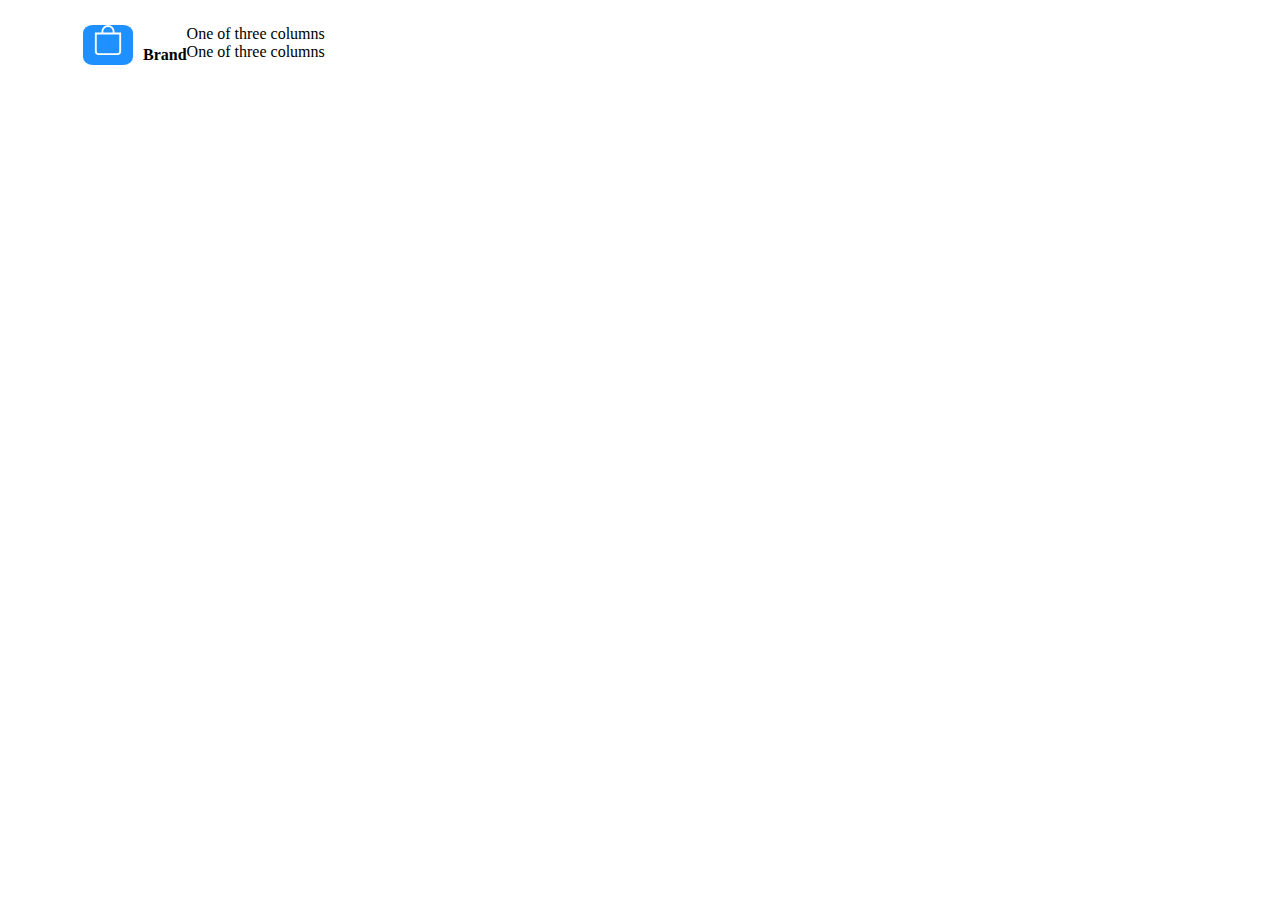
<file: Buoi1/ecommerce.html>
<!DOCTYPE html>
<html lang="en">
  <head>
    <meta charset="UTF-8" />
    <meta name="viewport" content="width=device-width, initial-scale=1.0" />
    <title>Ecommerce</title>
    <link
      href="https://cdn.jsdelivr.net/npm/bootstrap@5.3.2/dist/css/bootstrap.min.css"
      rel="stylesheet"
      integrity="sha384-T3c6CoIi6uLrA9TneNEoa7RxnatzjcDSCmG1MXxSR1GAsXEV/Dwwykc2MPK8M2HN"
      crossorigin="anonymous"
    />
    <script
      src="https://cdn.jsdelivr.net/npm/bootstrap@5.3.2/dist/js/bootstrap.bundle.min.js"
      integrity="sha384-C6RzsynM9kWDrMNeT87bh95OGNyZPhcTNXj1NW7RuBCsyN/o0jlpcV8Qyq46cDfL"
      crossorigin="anonymous"
    ></script>
  </head>
  <body>
    <div class="container-fluid" style="margin: 25px 75px;">
        <div class="row">  
            <div class="col-2" style="float: left;" >
                <div style=" float: left; text-align: center; background-color: dodgerblue; width: 50px; height: 40px; border-radius: 20%;">
                  <svg color="white" xmlns="http://www.w3.org/2000/svg" width="30" height="30" fill="currentColor" class="bi bi-bag" viewBox="0 0 16 16">
                    <path d="M8 1a2.5 2.5 0 0 1 2.5 2.5V4h-5v-.5A2.5 2.5 0 0 1 8 1m3.5 3v-.5a3.5 3.5 0 1 0-7 0V4H1v10a2 2 0 0 0 2 2h10a2 2 0 0 0 2-2V4zM2 5h12v9a1 1 0 0 1-1 1H3a1 1 0 0 1-1-1z"/>
                  </svg>
                </div>
                  <h4 style="float: left; margin-left: 10px;">Brand</h4>
              </div>
              <div class="col">
                One of three columns
              </div>
              <div class="col">
                One of three columns
              </div>      
        </div>
        <div class="row">        
        </div>
        <div class="row">        
        </div>
        <div class="row">        
        </div>
        <div class="row">        
        </div>
        <div class="row">        
        </div>
    </div>
  </body>
</html>
</file>
<file: Buoi1/style.css>
.box {
    width:800px;
    height:400px;
    border: 3px solid gray;
    flex-direction: row;
    display:flex;
    justify-content: flex-end;
    align-items:end;
}
.box0 {
    width: 50px;
    height:50px;
    border: 3px solid #000000;
}
.box1 {
    background-color: blue;
}
.box2 {
    background-color: red;
}
.box3 {
    background-color: orange;
}
</file>
<file: Buoi4/style.css>
.box {
  width: 800px;
  height: 500px;
  border: 3px solid red;
  position: relative;
}
.box2 {
  width: 300px;
  height: 250px;
  border: 3px solid blue;
  position: absolute;
  top: 100px;
  left: 50%;
  /* position: relative; */
}
.box1 {
  position: absolute;
  width: 50px;
  height: 50px;
  top: 100px;
  left: 50%;
  border: 1px solid black;
}
</file>
<file: Buoi5-boostrap/style.css>
.khung {
  margin: 50px;
  width: 700px;
  height: 500px;
  border: 1px solid black;
}
.box1 {
  width: 50px;
  height: 50px;
  border: 1px solid red;
  background-color: red;
}
.box2 {
  width: 50px;
  height: 50px;
  border: 1px solid black;
  background-color: blue;
}
.box3 {
  width: 50px;
  height: 50px;
  border: 1px solid black;
  background-color: green;
}
</file>
<file: Kiemtra/style.css>
.def {
  display: flex;
  margin: 20px;
  flex-direction: column;
  align-items: center;
  background-color: #ebf6fc;
  font-family: "Segoe UI", Tahoma, Geneva, Verdana, sans-serif;
}
.all {
  width: 1180px;
  height: 1000px;
  display: flex;
  flex-direction: row;
  justify-content: space-between;
}
.sidebar {
  width: 240px;
  height: 100%;
}
.list-cate {
  width: 100%;
  height: 228px;
  display: flex;
  flex-direction: column;
}
.head {
  width: 100%;
  height: 48px;
  display: flex;
  flex-direction: row;
  align-items: center;
  justify-content: space-between;
}
.noidung {
  width: 100%;
  height: 100%;
  display: flex;
  color: #666666f5;
  font-size: 19px;
  flex-direction: column;
  justify-content: space-evenly;
}
.dashed {
  border-top: 1px solid #939191;
}
.content {
  width: 920px;
  height: 100%;
  display: flex;
  flex-direction: column;
  justify-content: space-between;
}
.content-top {
  width: 100%;
  height: 62px;
  border: 1px solid sienna;
  background-color: cornflowerblue;
}
.content-bottom {
  width: 100%;
  height: 918px;
  /* border: 3px solid black; */
}
.item {
  width: 900px;
  height: 230px;
  border: 1px solid rgb(146, 146, 146);
  padding-left: 21px;
  display: flex;
  flex-direction: row;
  justify-content: space-between;
  align-items: center;
  border-radius: 10px;
  background-color: rgb(255, 255, 255);
}
.item-value {
  width: 100%;
  height: 100%;
  margin-left: 20px;
  /* background-color: chocolate; */
  display: flex;
  flex-direction: column;
  justify-content: space-around;
}
.sum {
  width: 100%;
  display: flex;
  flex-direction: row;
  align-items: center;
  justify-content: flex-start;
}
</file>
<file: project2/style.css>
.abc:hover > .dropdown-menu {
  display: block;
}
.abc:hover {
  color: rgb(21, 197, 53);
}
.bbi:hover {
  color: rgb(21, 197, 53);
}
.tettt {
  font-size: 15px;
  color: grey;
}
.tetttt {
  color: grey;
  font-size: 17px;
}
.card:hover {
  box-shadow: 5px 10px 10px #888888;
  border: 1px solid rgb(58, 232, 19);
}
.rrrr {
  margin-bottom: 600px;
}
.count {
  text-align: center;
  padding: 7px 15px;
  border-radius: 5px;
  font-size: 13px;
  font-weight: 500;
  border: 1px solid rgb(201, 201, 201);
}
</file>
